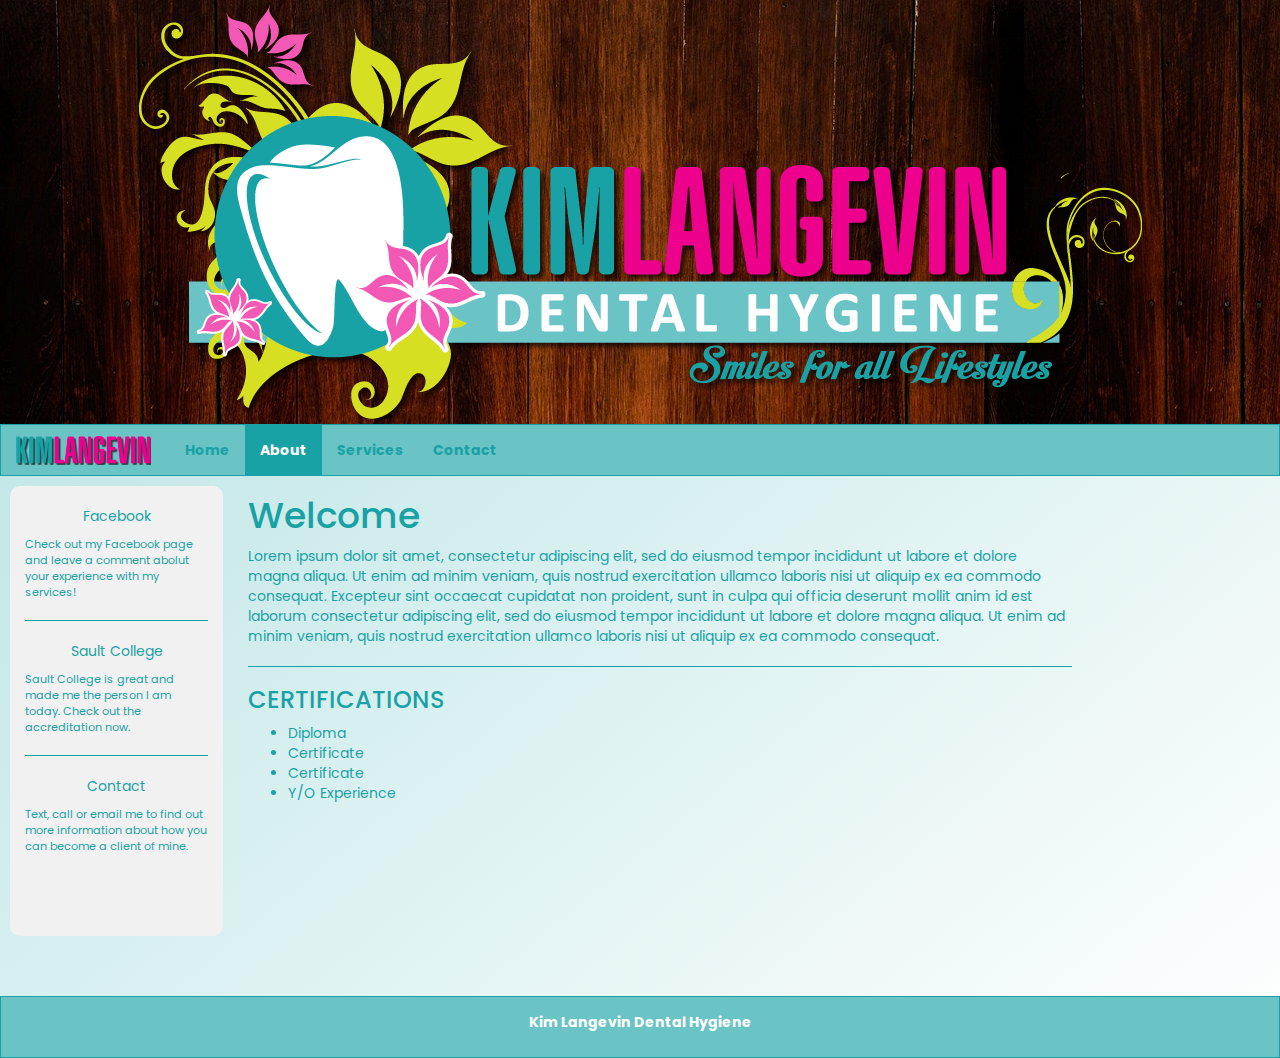
<file: about.html>
<!DOCTYPE html>
<html lang="en">
<head>
  <title>Bootstrap Example</title>
  <meta charset="utf-8">
  <meta name="viewport" content="width=device-width, initial-scale=1">
  <link rel="stylesheet" href="stylesheet.css">
    <link href="https://fonts.googleapis.com/css?family=Merriweather|Poppins" rel="stylesheet">
  <script src="https://ajax.googleapis.com/ajax/libs/jquery/3.1.1/jquery.min.js"></script>
  <script src="https://maxcdn.bootstrapcdn.com/bootstrap/3.3.7/js/bootstrap.min.js"></script>
  <style>
    /* Remove the navbar's default margin-bottom and rounded borders */ 
    .navbar {
      margin-bottom: 0;
      border-radius: 0;
    }
    
    /* Set height of the grid so .sidenav can be 100% (adjust as needed) */
    .row.content {height: 450px}
    
    /* Set gray background color and 100% height */
    .sidenav {
      padding-top: 20px;
      background-color: #f1f1f1;
      height: 100%;
    }
    
    /* Set black background color, white text and some padding */
    footer {
      background-color: #555;
      color: white;
      padding: 15px;
    }
    
    /* On small screens, set height to 'auto' for sidenav and grid */
    @media screen and (max-width: 767px) {
      .sidenav {
        height: auto;
        padding: 15px;
      }
      .row.content {height:auto;} 
    }
  </style>
</head>
<body>
<div class="jumbotron">
    <img src="unnamed.png" alt = "logo" class="bckg">
</div>
<nav class="navbar navbar-inverse">
  <div class="container-fluid">
    <div class="navbar-header">
      <button type="button" class="navbar-toggle" data-toggle="collapse" data-target="#myNavbar">
        <span class="icon-bar"></span>
        <span class="icon-bar"></span>
        <span class="icon-bar"></span>                        
      </button>
      <a class="navbar-brand"><img src="logoname.png" alt = "logo" class = "minilogo"></a>
    </div>
    <div class="collapse navbar-collapse" id="myNavbar">
      <ul class="nav navbar-nav">
        <li><a href="index.html">Home</a></li>
        <li class="active"><a href="about.html">About</a></li>
        <li><a href="services.html">Services</a></li>
        <li><a href="contact.html">Contact</a></li>
      </ul>
      <ul class="nav navbar-nav navbar-right">
      </ul>
    </div>
  </div>
</nav>
  
<div class="container-fluid text-center">    
  <div class="row content">
    <div class="col-sm-2 sidenav" style="margin: 10px; border-radius: 10px">
      <p><a href="#" class="aboutlink">Facebook</a></p>
        <p style="font-size:80%; text-align:left">Check out my Facebook page and leave a comment abolut your experience with my services!</p>
        <hr>
      <p><a href="#" class="aboutlink">Sault College</a></p>
        <p style="font-size:80%; text-align:left">Sault College is great and made me the person I am today. Check out the accreditation now.</p>
        <hr>
      <p><a href="contact.html" class="aboutlink">Contact</a></p>
        <p style="font-size:80%; text-align:left">Text, call or email me to find out more information about how you can become a client of mine.</p>
    </div>
    <div class="col-sm-8 text-left"> 
      <h1>Welcome</h1>
      <p>Lorem ipsum dolor sit amet, consectetur adipiscing elit, sed do eiusmod tempor incididunt ut labore et dolore magna aliqua. Ut enim ad minim veniam, quis nostrud exercitation ullamco laboris nisi ut aliquip ex ea commodo consequat. Excepteur sint occaecat cupidatat non proident, sunt in culpa qui officia deserunt mollit anim id est laborum consectetur adipiscing elit, sed do eiusmod tempor incididunt ut labore et dolore magna aliqua. Ut enim ad minim veniam, quis nostrud exercitation ullamco laboris nisi ut aliquip ex ea commodo consequat.</p>
      <hr>
      <h3>CERTIFICATIONS</h3>
      <ul>
          <li>Diploma</li>
          <li>Certificate</li>
          <li>Certificate</li>
          <li>Y/O Experience</li>
      </ul>
    </div>
  </div>
</div>
<footer class="container-fluid text-center" style="margin-top:50px; background-color: #6AC3C5; font-weight: bold; border: 1px solid #19A2A5; color: white">
  <p>Kim Langevin Dental Hygiene</p>
</footer>
</body>
</html>
</file>
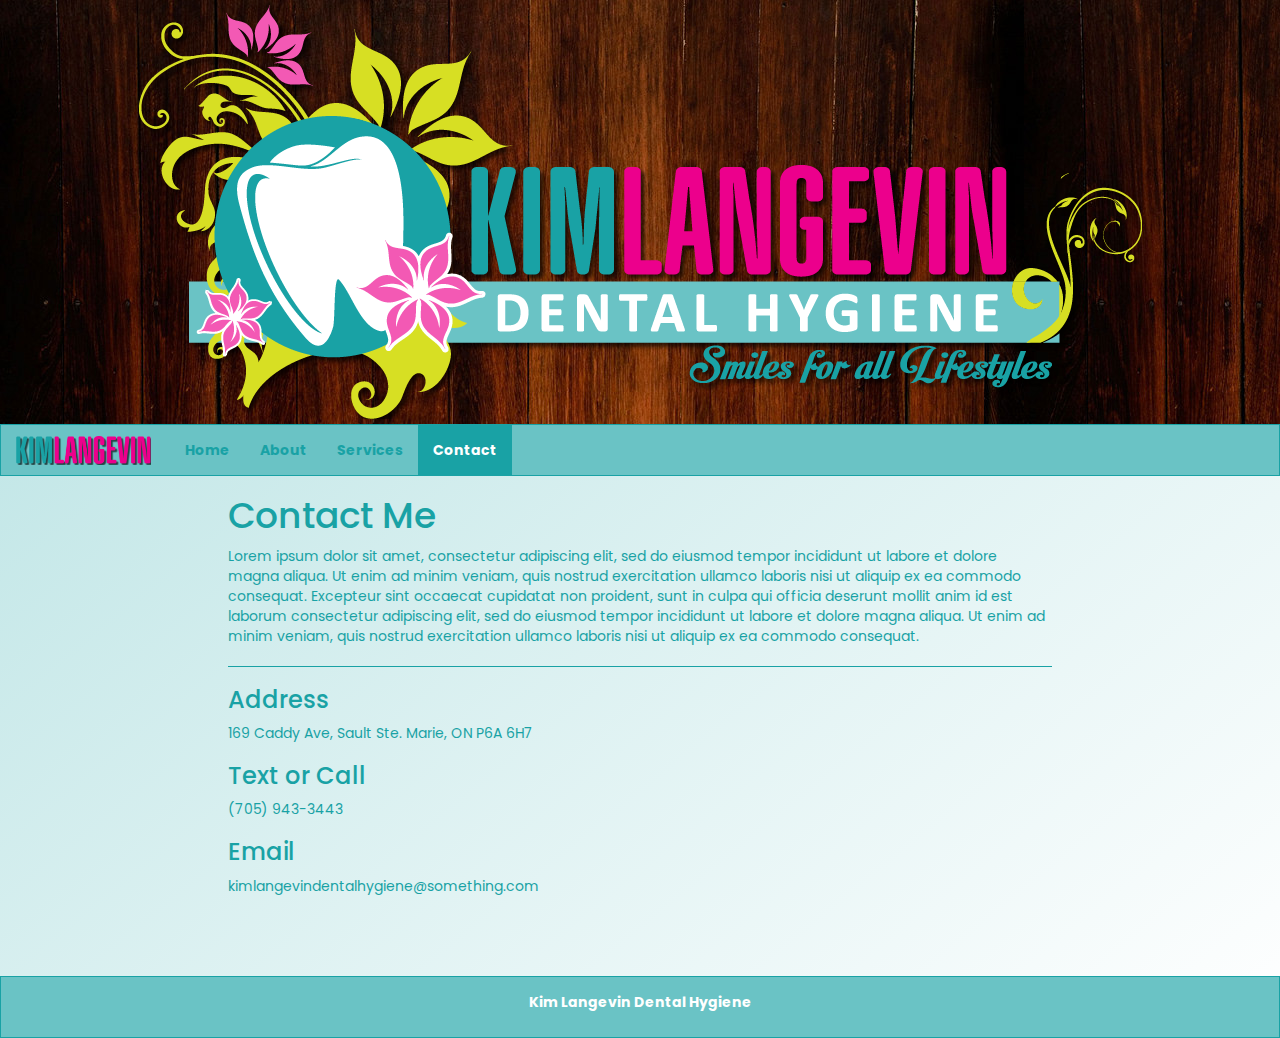
<file: contact.html>
<!DOCTYPE html>
<html lang="en">
<head>
  <title>Bootstrap Example</title>
  <meta charset="utf-8">
  <meta name="viewport" content="width=device-width, initial-scale=1">
  <link rel="stylesheet" href="stylesheet.css">
    <link href="https://fonts.googleapis.com/css?family=Merriweather|Poppins" rel="stylesheet">
  <script src="https://ajax.googleapis.com/ajax/libs/jquery/3.1.1/jquery.min.js"></script>
  <script src="https://maxcdn.bootstrapcdn.com/bootstrap/3.3.7/js/bootstrap.min.js"></script>
  <style>
    /* Remove the navbar's default margin-bottom and rounded borders */ 
    .navbar {
      margin-bottom: 0;
      border-radius: 0;
    }
    
    /* Set height of the grid so .sidenav can be 100% (adjust as needed) */
    .row.content {height: 450px}
    
    /* Set gray background color and 100% height */
    .sidenav {
      padding-top: 20px;
      background-color: #f1f1f1;
      height: 100%;
    }
    
    /* Set black background color, white text and some padding */
    footer {
      background-color: #555;
      color: white;
      padding: 15px;
    }
    
    /* On small screens, set height to 'auto' for sidenav and grid */
    @media screen and (max-width: 767px) {
      .sidenav {
        height: auto;
        padding: 15px;
      }
      .row.content {height:auto;} 
    }
  </style>
</head>
<body>
<div class="jumbotron">
    <img src="unnamed.png" alt = "logo" class="bckg">
</div>
<nav class="navbar navbar-inverse">
  <div class="container-fluid">
    <div class="navbar-header">
      <button type="button" class="navbar-toggle" data-toggle="collapse" data-target="#myNavbar">
        <span class="icon-bar"></span>
        <span class="icon-bar"></span>
        <span class="icon-bar"></span>                        
      </button>
      <a class="navbar-brand"><img src="logoname.png" alt = "logo" class = "minilogo"></a>
    </div>
    <div class="collapse navbar-collapse" id="myNavbar">
      <ul class="nav navbar-nav">
        <li><a href="index.html">Home</a></li>
        <li><a href="about.html">About</a></li>
        <li><a href="services.html">Services</a></li>
        <li class="active"><a href="#">Contact</a></li>
      </ul>
      <ul class="nav navbar-nav navbar-right">
      </ul>
    </div>
  </div>
</nav>
  
<div class="container-fluid text-center">    
  <div class="row content">
    <div class="col-sm-2 sidenav" style="background-color : transparent;">
    </div>
    <div class="col-sm-8 text-left"> 
      <h1>Contact Me</h1>
      <p>Lorem ipsum dolor sit amet, consectetur adipiscing elit, sed do eiusmod tempor incididunt ut labore et dolore magna aliqua. Ut enim ad minim veniam, quis nostrud exercitation ullamco laboris nisi ut aliquip ex ea commodo consequat. Excepteur sint occaecat cupidatat non proident, sunt in culpa qui officia deserunt mollit anim id est laborum consectetur adipiscing elit, sed do eiusmod tempor incididunt ut labore et dolore magna aliqua. Ut enim ad minim veniam, quis nostrud exercitation ullamco laboris nisi ut aliquip ex ea commodo consequat.</p>
      <hr>
      <h3>Address</h3>
      <p>169 Caddy Ave, Sault Ste. Marie, ON P6A 6H7</p>
      <h3>Text or Call</h3>
      <p>(705) 943-3443</p>
      <h3>Email</h3>
      <p>kimlangevindentalhygiene@something.com</p>
    </div>
  </div>
</div>

<footer class="container-fluid text-center" style="margin-top:50px; background-color: #6AC3C5; font-weight: bold; border: 1px solid #19A2A5; color: white">
  <p>Kim Langevin Dental Hygiene</p>
</footer>


</body>
</html>
</file>
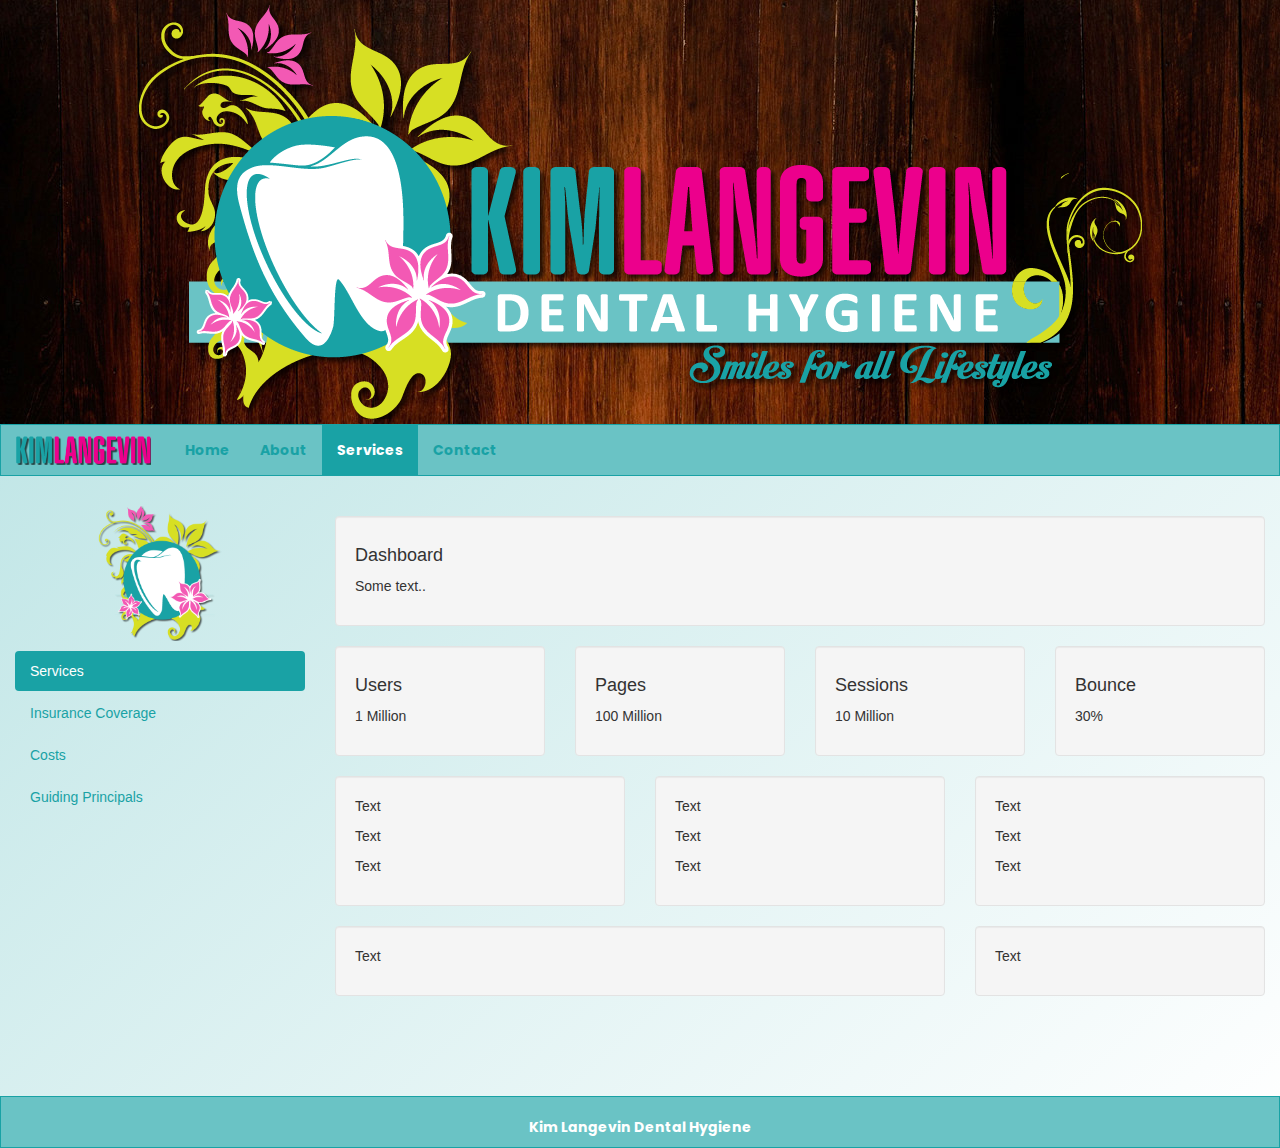
<file: services.html>
<!DOCTYPE html>
<html lang="en">
<head>
  <title>Bootstrap Example</title>
  <meta charset="utf-8">
  <meta name="viewport" content="width=device-width, initial-scale=1">
  <link rel="stylesheet" href="stylesheet.css">
    <link href="https://fonts.googleapis.com/css?family=Merriweather|Poppins" rel="stylesheet">
  <script src="https://ajax.googleapis.com/ajax/libs/jquery/3.1.1/jquery.min.js"></script>
  <script src="https://maxcdn.bootstrapcdn.com/bootstrap/3.3.7/js/bootstrap.min.js"></script>
  <style>
    /* Set height of the grid so .sidenav can be 100% (adjust as needed) */
    .row.content {height: 550px}
    
    /* Set gray background color and 100% height */
    .sidenav {
      background-color: #f1f1f1;
      height: 100%;
    }
        
    /* On small screens, set height to 'auto' for the grid */
    @media screen and (max-width: 767px) {
      .row.content {height: auto;} 
    }
  </style>
</head>
<body>
 <div class="jumbotron">
    <img src="unnamed.png" alt = "logo" class="bckg">
</div>   
<nav class="navbar navbar-inverse">
  <div class="container-fluid">
    <div class="navbar-header">
      <button type="button" class="navbar-toggle" data-toggle="collapse" data-target="#myNavbar">
        <span class="icon-bar"></span>
        <span class="icon-bar"></span>
        <span class="icon-bar"></span>                        
      </button>
      <a class="navbar-brand"><img src="logoname.png" alt = "logo" class = "minilogo"></a>
    </div>
    <div class="collapse navbar-collapse" id="myNavbar">
      <ul class="nav navbar-nav">
        <li><a href="index.html">Home</a></li>
        <li><a href="about.html">About</a></li>
        <li class="active"><a href="services.html">Services</a></li>
        <li><a href="contact.html">Contact</a></li>
      </ul>
      <ul class="nav navbar-nav navbar-right">
      </ul>
    </div>
  </div>
</nav>
  
<nav class="navbar navbar-inverse visible-xs">
  <div class="container-fluid">
    <div class="navbar-header">
      <button type="button" class="navbar-toggle" data-toggle="collapse" data-target="#myNavbar">
        <span class="icon-bar"></span>
        <span class="icon-bar"></span>
        <span class="icon-bar"></span>                        
      </button>
      <a class="navbar-brand" href="#"><footer class="container-fluid text-center" style="margin-top:50px; background-color: #6AC3C5; font-weight: bold; border: 1px solid #19A2A5; color: white">
  <p>Kim Langevin Dental Hygiene</p>
</footer></a>
    </div>
    <div class="collapse navbar-collapse" id="myNavbar">
      <ul class="nav navbar-nav">
        <li class="active"><a href="#">Dashboard</a></li>
        <li><a href="#">Age</a></li>
        <li><a href="#">Gender</a></li>
        <li><a href="#">Geo</a></li>
      </ul>
    </div>
  </div>
</nav>

<div class="container-fluid">
  <div class="row content">
    <div class="col-sm-3 sidenav hidden-xs" style="background-color: transparent">
      <img src="logoflower.png" class="sidelogo">
      <ul class="nav nav-pills nav-stacked">
        <li class="active"><a href="#section1">Services</a></li>
        <li><a href="#section2">Insurance Coverage</a></li>
        <li><a href="#section3">Costs</a></li>
        <li><a href="#section3">Guiding Principals</a></li>
      </ul><br>
    </div>
    <br>
    
    <div class="col-sm-9">
      <div class="well">
        <h4>Dashboard</h4>
        <p>Some text..</p>
      </div>
      <div class="row">
        <div class="col-sm-3">
          <div class="well">
            <h4>Users</h4>
            <p>1 Million</p> 
          </div>
        </div>
        <div class="col-sm-3">
          <div class="well">
            <h4>Pages</h4>
            <p>100 Million</p> 
          </div>
        </div>
        <div class="col-sm-3">
          <div class="well">
            <h4>Sessions</h4>
            <p>10 Million</p> 
          </div>
        </div>
        <div class="col-sm-3">
          <div class="well">
            <h4>Bounce</h4>
            <p>30%</p> 
          </div>
        </div>
      </div>
      <div class="row">
        <div class="col-sm-4">
          <div class="well">
            <p>Text</p> 
            <p>Text</p> 
            <p>Text</p> 
          </div>
        </div>
        <div class="col-sm-4">
          <div class="well">
            <p>Text</p> 
            <p>Text</p> 
            <p>Text</p> 
          </div>
        </div>
        <div class="col-sm-4">
          <div class="well">
            <p>Text</p> 
            <p>Text</p> 
            <p>Text</p> 
          </div>
        </div>
      </div>
      <div class="row">
        <div class="col-sm-8">
          <div class="well">
            <p>Text</p> 
          </div>
        </div>
        <div class="col-sm-4">
          <div class="well">
            <p>Text</p> 
          </div>
        </div>
      </div>
    </div>
  </div>
</div>

<footer class="container-fluid text-center" style="margin-top:50px; background-color: #6AC3C5; font-weight: bold; border: 1px solid #19A2A5; color: white; padding-top:20px;">
  <p>Kim Langevin Dental Hygiene</p>
</footer>
    
</body>
</html>
</file>
<file: stylesheet.css>
html {
    font-family: sans-serif;
    -webkit-text-size-adjust: 100%;
    -ms-text-size-adjust: 100%
}
body {
    margin: 0; 
    background: linear-gradient(to bottom right, rgba(106,195,197,0.3), white);
    background-color: rgba(106,195,197,0.3) !important;
}
article,
aside,
details,
figcaption,
figure,
footer,
header,
hgroup,
main,
menu,
nav,
section,
summary {
    display: block
}
audio,
canvas,
progress,
video {
    display: inline-block;
    vertical-align: baseline
}
audio:not([controls]) {
    display: none;
    height: 0
}
[hidden],
template {
    display: none
}
a {
    background-color: transparent
}
a:active,
a:hover {
    outline: 0
}
abbr[title] {
    border-bottom: 1px dotted
}
b,
strong {
    font-weight: 700
}
dfn {
    font-style: italic
}
h1 {
    margin: .67em 0;
    font-size: 2em
}
mark {
    color: #000;
    background: #ff0
}
small {
    font-size: 80%
}
sub,
sup {
    position: relative;
    font-size: 75%;
    line-height: 0;
    vertical-align: baseline
}
sup {
    top: -.5em
}
sub {
    bottom: -.25em
}
img {
    border: 0
}
svg:not(:root) {
    overflow: hidden
}
figure {
    margin: 1em 40px
}
hr {
    height: 0;
    -webkit-box-sizing: content-box;
    -moz-box-sizing: content-box;
    box-sizing: content-box
}
pre {
    overflow: auto
}
code,
kbd,
pre,
samp {
    font-family: monospace, monospace;
    font-size: 1em
}
button,
input,
optgroup,
select,
textarea {
    margin: 0;
    font: inherit;
    color: inherit
}
button {
    overflow: visible
}
button,
select {
    text-transform: none
}
button,
html input[type=button],
input[type=reset],
input[type=submit] {
    -webkit-appearance: button;
    cursor: pointer
}
button[disabled],
html input[disabled] {
    cursor: default
}
button::-moz-focus-inner,
input::-moz-focus-inner {
    padding: 0;
    border: 0
}
input {
    line-height: normal
}
input[type=checkbox],
input[type=radio] {
    -webkit-box-sizing: border-box;
    -moz-box-sizing: border-box;
    box-sizing: border-box;
    padding: 0
}
input[type=number]::-webkit-inner-spin-button,
input[type=number]::-webkit-outer-spin-button {
    height: auto
}
input[type=search] {
    -webkit-box-sizing: content-box;
    -moz-box-sizing: content-box;
    box-sizing: content-box;
    -webkit-appearance: textfield
}
input[type=search]::-webkit-search-cancel-button,
input[type=search]::-webkit-search-decoration {
    -webkit-appearance: none
}
fieldset {
    padding: .35em .625em .75em;
    margin: 0 2px;
    border: 1px solid silver
}
legend {
    padding: 0;
    border: 0
}
textarea {
    overflow: auto
}
optgroup {
    font-weight: 700
}
table {
    border-spacing: 0;
    border-collapse: collapse
}
td,
th {
    padding: 0
}
/*! Source: https://github.com/h5bp/html5-boilerplate/blob/master/src/css/main.css */

@media print {
    *,
    :after,
    :before {
        color: #000!important;
        text-shadow: none!important;
        background: 0 0!important;
        -webkit-box-shadow: none!important;
        box-shadow: none!important
    }
    a,
    a:visited {
        text-decoration: underline
    }
    a[href]:after {
        content: " (" attr(href) ")"
    }
    abbr[title]:after {
        content: " (" attr(title) ")"
    }
    a[href^="javascript:"]:after,
    a[href^="#"]:after {
        content: ""
    }
    blockquote,
    pre {
        border: 1px solid #999;
        page-break-inside: avoid
    }
    thead {
        display: table-header-group
    }
    img,
    tr {
        page-break-inside: avoid
    }
    img {
        max-width: 100%!important
    }
    h2,
    h3,
    p {
        orphans: 3;
        widows: 3
    }
    h2,
    h3 {
        page-break-after: avoid
    }
    .navbar {
        display: none
    }
    .btn>.caret,
    .dropup>.btn>.caret {
        border-top-color: #000!important
    }
    .label {
        border: 1px solid #000
    }
    .table {
        border-collapse: collapse!important
    }
    .table td,
    .table th {
        background-color: #fff!important
    }
    .table-bordered td,
    .table-bordered th {
        border: 1px solid #ddd!important
    }
}
@font-face {
    font-family: 'Glyphicons Halflings';
    src: url(../fonts/glyphicons-halflings-regular.eot);
    src: url(../fonts/glyphicons-halflings-regular.eot?#iefix) format('embedded-opentype'), url(../fonts/glyphicons-halflings-regular.woff2) format('woff2'), url(../fonts/glyphicons-halflings-regular.woff) format('woff'), url(../fonts/glyphicons-halflings-regular.ttf) format('truetype'), url(../fonts/glyphicons-halflings-regular.svg#glyphicons_halflingsregular) format('svg')
}
.glyphicon {
    position: relative;
    top: 1px;
    display: inline-block;
    font-family: 'Glyphicons Halflings';
    font-style: normal;
    font-weight: 400;
    line-height: 1;
    -webkit-font-smoothing: antialiased;
    -moz-osx-font-smoothing: grayscale
}
.glyphicon-asterisk:before {
    content: "\002a"
}
.glyphicon-plus:before {
    content: "\002b"
}
.glyphicon-eur:before,
.glyphicon-euro:before {
    content: "\20ac"
}
.glyphicon-minus:before {
    content: "\2212"
}
.glyphicon-cloud:before {
    content: "\2601"
}
.glyphicon-envelope:before {
    content: "\2709"
}
.glyphicon-pencil:before {
    content: "\270f"
}
.glyphicon-glass:before {
    content: "\e001"
}
.glyphicon-music:before {
    content: "\e002"
}
.glyphicon-search:before {
    content: "\e003"
}
.glyphicon-heart:before {
    content: "\e005"
}
.glyphicon-star:before {
    content: "\e006"
}
.glyphicon-star-empty:before {
    content: "\e007"
}
.glyphicon-user:before {
    content: "\e008"
}
.glyphicon-film:before {
    content: "\e009"
}
.glyphicon-th-large:before {
    content: "\e010"
}
.glyphicon-th:before {
    content: "\e011"
}
.glyphicon-th-list:before {
    content: "\e012"
}
.glyphicon-ok:before {
    content: "\e013"
}
.glyphicon-remove:before {
    content: "\e014"
}
.glyphicon-zoom-in:before {
    content: "\e015"
}
.glyphicon-zoom-out:before {
    content: "\e016"
}
.glyphicon-off:before {
    content: "\e017"
}
.glyphicon-signal:before {
    content: "\e018"
}
.glyphicon-cog:before {
    content: "\e019"
}
.glyphicon-trash:before {
    content: "\e020"
}
.glyphicon-home:before {
    content: "\e021"
}
.glyphicon-file:before {
    content: "\e022"
}
.glyphicon-time:before {
    content: "\e023"
}
.glyphicon-road:before {
    content: "\e024"
}
.glyphicon-download-alt:before {
    content: "\e025"
}
.glyphicon-download:before {
    content: "\e026"
}
.glyphicon-upload:before {
    content: "\e027"
}
.glyphicon-inbox:before {
    content: "\e028"
}
.glyphicon-play-circle:before {
    content: "\e029"
}
.glyphicon-repeat:before {
    content: "\e030"
}
.glyphicon-refresh:before {
    content: "\e031"
}
.glyphicon-list-alt:before {
    content: "\e032"
}
.glyphicon-lock:before {
    content: "\e033"
}
.glyphicon-flag:before {
    content: "\e034"
}
.glyphicon-headphones:before {
    content: "\e035"
}
.glyphicon-volume-off:before {
    content: "\e036"
}
.glyphicon-volume-down:before {
    content: "\e037"
}
.glyphicon-volume-up:before {
    content: "\e038"
}
.glyphicon-qrcode:before {
    content: "\e039"
}
.glyphicon-barcode:before {
    content: "\e040"
}
.glyphicon-tag:before {
    content: "\e041"
}
.glyphicon-tags:before {
    content: "\e042"
}
.glyphicon-book:before {
    content: "\e043"
}
.glyphicon-bookmark:before {
    content: "\e044"
}
.glyphicon-print:before {
    content: "\e045"
}
.glyphicon-camera:before {
    content: "\e046"
}
.glyphicon-font:before {
    content: "\e047"
}
.glyphicon-bold:before {
    content: "\e048"
}
.glyphicon-italic:before {
    content: "\e049"
}
.glyphicon-text-height:before {
    content: "\e050"
}
.glyphicon-text-width:before {
    content: "\e051"
}
.glyphicon-align-left:before {
    content: "\e052"
}
.glyphicon-align-center:before {
    content: "\e053"
}
.glyphicon-align-right:before {
    content: "\e054"
}
.glyphicon-align-justify:before {
    content: "\e055"
}
.glyphicon-list:before {
    content: "\e056"
}
.glyphicon-indent-left:before {
    content: "\e057"
}
.glyphicon-indent-right:before {
    content: "\e058"
}
.glyphicon-facetime-video:before {
    content: "\e059"
}
.glyphicon-picture:before {
    content: "\e060"
}
.glyphicon-map-marker:before {
    content: "\e062"
}
.glyphicon-adjust:before {
    content: "\e063"
}
.glyphicon-tint:before {
    content: "\e064"
}
.glyphicon-edit:before {
    content: "\e065"
}
.glyphicon-share:before {
    content: "\e066"
}
.glyphicon-check:before {
    content: "\e067"
}
.glyphicon-move:before {
    content: "\e068"
}
.glyphicon-step-backward:before {
    content: "\e069"
}
.glyphicon-fast-backward:before {
    content: "\e070"
}
.glyphicon-backward:before {
    content: "\e071"
}
.glyphicon-play:before {
    content: "\e072"
}
.glyphicon-pause:before {
    content: "\e073"
}
.glyphicon-stop:before {
    content: "\e074"
}
.glyphicon-forward:before {
    content: "\e075"
}
.glyphicon-fast-forward:before {
    content: "\e076"
}
.glyphicon-step-forward:before {
    content: "\e077"
}
.glyphicon-eject:before {
    content: "\e078"
}
.chevron::before {
	border-style: solid;
	border-width: 0.25em 0.25em 0 0;
	content: '';
	display: inline-block;
	height: .45em;
	left: 0.15em;
	position: relative;
	top: 35%;
	transform: rotate(-45deg);
	vertical-align: top;
	width: 0.45em;
    margin-top: 50%;
}

.chevron.right:before {
	left: 0;
	transform: rotate(45deg);
}

.chevron.bottom:before {
	top: 0;
	transform: rotate(135deg);
}

.chevron.left:before {
	left: 0.25em;
	transform: rotate(-135deg);
}
.glyphicon-chevron-left:before {
    content: "\e079"
}
.glyphicon-chevron-right:before {
    content: "\e080"
}
.glyphicon-plus-sign:before {
    content: "\e081"
}
.glyphicon-minus-sign:before {
    content: "\e082"
}
.glyphicon-remove-sign:before {
    content: "\e083"
}
.glyphicon-ok-sign:before {
    content: "\e084"
}
.glyphicon-question-sign:before {
    content: "\e085"
}
.glyphicon-info-sign:before {
    content: "\e086"
}
.glyphicon-screenshot:before {
    content: "\e087"
}
.glyphicon-remove-circle:before {
    content: "\e088"
}
.glyphicon-ok-circle:before {
    content: "\e089"
}
.glyphicon-ban-circle:before {
    content: "\e090"
}
.glyphicon-arrow-left:before {
    content: "\e091"
}
.glyphicon-arrow-right:before {
    content: "\e092"
}
.glyphicon-arrow-up:before {
    content: "\e093"
}
.glyphicon-arrow-down:before {
    content: "\e094"
}
.glyphicon-share-alt:before {
    content: "\e095"
}
.glyphicon-resize-full:before {
    content: "\e096"
}
.glyphicon-resize-small:before {
    content: "\e097"
}
.glyphicon-exclamation-sign:before {
    content: "\e101"
}
.glyphicon-gift:before {
    content: "\e102"
}
.glyphicon-leaf:before {
    content: "\e103"
}
.glyphicon-fire:before {
    content: "\e104"
}
.glyphicon-eye-open:before {
    content: "\e105"
}
.glyphicon-eye-close:before {
    content: "\e106"
}
.glyphicon-warning-sign:before {
    content: "\e107"
}
.glyphicon-plane:before {
    content: "\e108"
}
.glyphicon-calendar:before {
    content: "\e109"
}
.glyphicon-random:before {
    content: "\e110"
}
.glyphicon-comment:before {
    content: "\e111"
}
.glyphicon-magnet:before {
    content: "\e112"
}
.glyphicon-chevron-up:before {
    content: "\e113"
}
.glyphicon-chevron-down:before {
    content: "\e114"
}
.glyphicon-retweet:before {
    content: "\e115"
}
.glyphicon-shopping-cart:before {
    content: "\e116"
}
.glyphicon-folder-close:before {
    content: "\e117"
}
.glyphicon-folder-open:before {
    content: "\e118"
}
.glyphicon-resize-vertical:before {
    content: "\e119"
}
.glyphicon-resize-horizontal:before {
    content: "\e120"
}
.glyphicon-hdd:before {
    content: "\e121"
}
.glyphicon-bullhorn:before {
    content: "\e122"
}
.glyphicon-bell:before {
    content: "\e123"
}
.glyphicon-certificate:before {
    content: "\e124"
}
.glyphicon-thumbs-up:before {
    content: "\e125"
}
.glyphicon-thumbs-down:before {
    content: "\e126"
}
.glyphicon-hand-right:before {
    content: "\e127"
}
.glyphicon-hand-left:before {
    content: "\e128"
}
.glyphicon-hand-up:before {
    content: "\e129"
}
.glyphicon-hand-down:before {
    content: "\e130"
}
.glyphicon-circle-arrow-right:before {
    content: "\e131"
}
.glyphicon-circle-arrow-left:before {
    content: "\e132"
}
.glyphicon-circle-arrow-up:before {
    content: "\e133"
}
.glyphicon-circle-arrow-down:before {
    content: "\e134"
}
.glyphicon-globe:before {
    content: "\e135"
}
.glyphicon-wrench:before {
    content: "\e136"
}
.glyphicon-tasks:before {
    content: "\e137"
}
.glyphicon-filter:before {
    content: "\e138"
}
.glyphicon-briefcase:before {
    content: "\e139"
}
.glyphicon-fullscreen:before {
    content: "\e140"
}
.glyphicon-dashboard:before {
    content: "\e141"
}
.glyphicon-paperclip:before {
    content: "\e142"
}
.glyphicon-heart-empty:before {
    content: "\e143"
}
.glyphicon-link:before {
    content: "\e144"
}
.glyphicon-phone:before {
    content: "\e145"
}
.glyphicon-pushpin:before {
    content: "\e146"
}
.glyphicon-usd:before {
    content: "\e148"
}
.glyphicon-gbp:before {
    content: "\e149"
}
.glyphicon-sort:before {
    content: "\e150"
}
.glyphicon-sort-by-alphabet:before {
    content: "\e151"
}
.glyphicon-sort-by-alphabet-alt:before {
    content: "\e152"
}
.glyphicon-sort-by-order:before {
    content: "\e153"
}
.glyphicon-sort-by-order-alt:before {
    content: "\e154"
}
.glyphicon-sort-by-attributes:before {
    content: "\e155"
}
.glyphicon-sort-by-attributes-alt:before {
    content: "\e156"
}
.glyphicon-unchecked:before {
    content: "\e157"
}
.glyphicon-expand:before {
    content: "\e158"
}
.glyphicon-collapse-down:before {
    content: "\e159"
}
.glyphicon-collapse-up:before {
    content: "\e160"
}
.glyphicon-log-in:before {
    content: "\e161"
}
.glyphicon-flash:before {
    content: "\e162"
}
.glyphicon-log-out:before {
    content: "\e163"
}
.glyphicon-new-window:before {
    content: "\e164"
}
.glyphicon-record:before {
    content: "\e165"
}
.glyphicon-save:before {
    content: "\e166"
}
.glyphicon-open:before {
    content: "\e167"
}
.glyphicon-saved:before {
    content: "\e168"
}
.glyphicon-import:before {
    content: "\e169"
}
.glyphicon-export:before {
    content: "\e170"
}
.glyphicon-send:before {
    content: "\e171"
}
.glyphicon-floppy-disk:before {
    content: "\e172"
}
.glyphicon-floppy-saved:before {
    content: "\e173"
}
.glyphicon-floppy-remove:before {
    content: "\e174"
}
.glyphicon-floppy-save:before {
    content: "\e175"
}
.glyphicon-floppy-open:before {
    content: "\e176"
}
.glyphicon-credit-card:before {
    content: "\e177"
}
.glyphicon-transfer:before {
    content: "\e178"
}
.glyphicon-cutlery:before {
    content: "\e179"
}
.glyphicon-header:before {
    content: "\e180"
}
.glyphicon-compressed:before {
    content: "\e181"
}
.glyphicon-earphone:before {
    content: "\e182"
}
.glyphicon-phone-alt:before {
    content: "\e183"
}
.glyphicon-tower:before {
    content: "\e184"
}
.glyphicon-stats:before {
    content: "\e185"
}
.glyphicon-sd-video:before {
    content: "\e186"
}
.glyphicon-hd-video:before {
    content: "\e187"
}
.glyphicon-subtitles:before {
    content: "\e188"
}
.glyphicon-sound-stereo:before {
    content: "\e189"
}
.glyphicon-sound-dolby:before {
    content: "\e190"
}
.glyphicon-sound-5-1:before {
    content: "\e191"
}
.glyphicon-sound-6-1:before {
    content: "\e192"
}
.glyphicon-sound-7-1:before {
    content: "\e193"
}
.glyphicon-copyright-mark:before {
    content: "\e194"
}
.glyphicon-registration-mark:before {
    content: "\e195"
}
.glyphicon-cloud-download:before {
    content: "\e197"
}
.glyphicon-cloud-upload:before {
    content: "\e198"
}
.glyphicon-tree-conifer:before {
    content: "\e199"
}
.glyphicon-tree-deciduous:before {
    content: "\e200"
}
.glyphicon-cd:before {
    content: "\e201"
}
.glyphicon-save-file:before {
    content: "\e202"
}
.glyphicon-open-file:before {
    content: "\e203"
}
.glyphicon-level-up:before {
    content: "\e204"
}
.glyphicon-copy:before {
    content: "\e205"
}
.glyphicon-paste:before {
    content: "\e206"
}
.glyphicon-alert:before {
    content: "\e209"
}
.glyphicon-equalizer:before {
    content: "\e210"
}
.glyphicon-king:before {
    content: "\e211"
}
.glyphicon-queen:before {
    content: "\e212"
}
.glyphicon-pawn:before {
    content: "\e213"
}
.glyphicon-bishop:before {
    content: "\e214"
}
.glyphicon-knight:before {
    content: "\e215"
}
.glyphicon-baby-formula:before {
    content: "\e216"
}
.glyphicon-tent:before {
    content: "\26fa"
}
.glyphicon-blackboard:before {
    content: "\e218"
}
.glyphicon-bed:before {
    content: "\e219"
}
.glyphicon-apple:before {
    content: "\f8ff"
}
.glyphicon-erase:before {
    content: "\e221"
}
.glyphicon-hourglass:before {
    content: "\231b"
}
.glyphicon-lamp:before {
    content: "\e223"
}
.glyphicon-duplicate:before {
    content: "\e224"
}
.glyphicon-piggy-bank:before {
    content: "\e225"
}
.glyphicon-scissors:before {
    content: "\e226"
}
.glyphicon-bitcoin:before {
    content: "\e227"
}
.glyphicon-btc:before {
    content: "\e227"
}
.glyphicon-xbt:before {
    content: "\e227"
}
.glyphicon-yen:before {
    content: "\00a5"
}
.glyphicon-jpy:before {
    content: "\00a5"
}
.glyphicon-ruble:before {
    content: "\20bd"
}
.glyphicon-rub:before {
    content: "\20bd"
}
.glyphicon-scale:before {
    content: "\e230"
}
.glyphicon-ice-lolly:before {
    content: "\e231"
}
.glyphicon-ice-lolly-tasted:before {
    content: "\e232"
}
.glyphicon-education:before {
    content: "\e233"
}
.glyphicon-option-horizontal:before {
    content: "\e234"
}
.glyphicon-option-vertical:before {
    content: "\e235"
}
.glyphicon-menu-hamburger:before {
    content: "\e236"
}
.glyphicon-modal-window:before {
    content: "\e237"
}
.glyphicon-oil:before {
    content: "\e238"
}
.glyphicon-grain:before {
    content: "\e239"
}
.glyphicon-sunglasses:before {
    content: "\e240"
}
.glyphicon-text-size:before {
    content: "\e241"
}
.glyphicon-text-color:before {
    content: "\e242"
}
.glyphicon-text-background:before {
    content: "\e243"
}
.glyphicon-object-align-top:before {
    content: "\e244"
}
.glyphicon-object-align-bottom:before {
    content: "\e245"
}
.glyphicon-object-align-horizontal:before {
    content: "\e246"
}
.glyphicon-object-align-left:before {
    content: "\e247"
}
.glyphicon-object-align-vertical:before {
    content: "\e248"
}
.glyphicon-object-align-right:before {
    content: "\e249"
}
.glyphicon-triangle-right:before {
    content: "\e250"
}
.glyphicon-triangle-left:before {
    content: "\e251"
}
.glyphicon-triangle-bottom:before {
    content: "\e252"
}
.glyphicon-triangle-top:before {
    content: "\e253"
}
.glyphicon-console:before {
    content: "\e254"
}
.glyphicon-superscript:before {
    content: "\e255"
}
.glyphicon-subscript:before {
    content: "\e256"
}
.glyphicon-menu-left:before {
    content: "\e257"
}
.glyphicon-menu-right:before {
    content: "\e258"
}
.glyphicon-menu-down:before {
    content: "\e259"
}
.glyphicon-menu-up:before {
    content: "\e260"
}
* {
    -webkit-box-sizing: border-box;
    -moz-box-sizing: border-box;
    box-sizing: border-box
}
:after,
:before {
    -webkit-box-sizing: border-box;
    -moz-box-sizing: border-box;
    box-sizing: border-box
}
html {
    font-size: 10px;
    -webkit-tap-highlight-color: rgba(0, 0, 0, 0)
}
body {
    font-family: "Helvetica Neue", Helvetica, Arial, sans-serif;
    font-size: 14px;
    line-height: 1.42857143;
    color: #333;
    background-color: #fff
}
button,
input,
select,
textarea {
    font-family: inherit;
    font-size: inherit;
    line-height: inherit
}
a {
    color: #19A2A5;
    text-decoration: none
}
a:focus,
a:hover {
    color: white;
    text-decoration: underline
}
a:focus {
    outline: 5px auto -webkit-focus-ring-color;
    outline-offset: -2px
}
figure {
    margin: 0
}
img {
    vertical-align: middle
}
.carousel-inner>.item>a>img,
.carousel-inner>.item>img,
.img-responsive,
.thumbnail a>img,
.thumbnail>img {
    display: block;
    max-width: 100%;
    height: auto
}
.img-rounded {
    border-radius: 6px
}
.img-thumbnail {
    display: inline-block;
    max-width: 100%;
    height: auto;
    padding: 4px;
    line-height: 1.42857143;
    background-color: #fff;
    border: 1px solid #ddd;
    border-radius: 4px;
    -webkit-transition: all .2s ease-in-out;
    -o-transition: all .2s ease-in-out;
    transition: all .2s ease-in-out
}
.img-circle {
    border-radius: 50%
}
hr {
    margin-top: 20px;
    margin-bottom: 20px;
    border: 0;
    border-top: 1px solid #19A2A5
}
.sr-only {
    position: absolute;
    width: 1px;
    height: 1px;
    padding: 0;
    margin: -1px;
    overflow: hidden;
    clip: rect(0, 0, 0, 0);
    border: 0
}
.sr-only-focusable:active,
.sr-only-focusable:focus {
    position: static;
    width: auto;
    height: auto;
    margin: 0;
    overflow: visible;
    clip: auto
}
[role=button] {
    cursor: pointer
}
.h1,
.h2,
.h3,
.h4,
.h5,
.h6,
h1,
h2,
h3,
h4,
h5,
h6 {
    font-family: inherit;
    font-weight: 500;
    line-height: 1.1;
    color: inherit
}
.h1 .small,
.h1 small,
.h2 .small,
.h2 small,
.h3 .small,
.h3 small,
.h4 .small,
.h4 small,
.h5 .small,
.h5 small,
.h6 .small,
.h6 small,
h1 .small,
h1 small,
h2 .small,
h2 small,
h3 .small,
h3 small,
h4 .small,
h4 small,
h5 .small,
h5 small,
h6 .small,
h6 small {
    font-weight: 400;
    line-height: 1;
    color: #777
}
.h1,
.h2,
.h3,
h1,
h2,
h3 {
    margin-top: 20px;
    margin-bottom: 10px
}
.h1 .small,
.h1 small,
.h2 .small,
.h2 small,
.h3 .small,
.h3 small,
h1 .small,
h1 small,
h2 .small,
h2 small,
h3 .small,
h3 small {
    font-size: 65%
}
.h4,
.h5,
.h6,
h4,
h5,
h6 {
    margin-top: 10px;
    margin-bottom: 10px
}
.h4 .small,
.h4 small,
.h5 .small,
.h5 small,
.h6 .small,
.h6 small,
h4 .small,
h4 small,
h5 .small,
h5 small,
h6 .small,
h6 small {
    font-size: 75%
}
.h1,
h1 {
    font-size: 36px
}
.h2,
h2 {
    font-size: 30px
}
.h3,
h3 {
    font-size: 24px
}
.h4,
h4 {
    font-size: 18px
}
.h5,
h5 {
    font-size: 14px
}
.h6,
h6 {
    font-size: 12px
}
p {
    margin: 0 0 10px
}
.lead {
    margin-bottom: 20px;
    font-size: 16px;
    font-weight: 300;
    line-height: 1.4
}
@media (min-width: 768px) {
    .lead {
        font-size: 21px
    }
}
.small,
small {
    font-size: 85%
}
.mark,
mark {
    padding: .2em;
    background-color: #fcf8e3
}
.text-left {
    text-align: left
}
.text-right {
    text-align: right
}
.text-center {
    text-align: center;
    font-family: 'Poppins', sans-serif !important;
    color: #19A2A5;
}
.text-justify {
    text-align: justify
}
.text-nowrap {
    white-space: nowrap
}
.text-lowercase {
    text-transform: lowercase
}
.text-uppercase {
    text-transform: uppercase
}
.text-capitalize {
    text-transform: capitalize
}
.text-muted {
    color: #777
}
.text-primary {
    color: #19A2A5
}
a.text-primary:focus,
a.text-primary:hover {
    color: #286090
}
.text-success {
    color: #3c763d
}
a.text-success:focus,
a.text-success:hover {
    color: #2b542c
}
.text-info {
    color: #31708f
}
a.text-info:focus,
a.text-info:hover {
    color: #245269
}
.text-warning {
    color: #8a6d3b
}
a.text-warning:focus,
a.text-warning:hover {
    color: #66512c
}
.text-danger {
    color: #a94442
}
a.text-danger:focus,
a.text-danger:hover {
    color: #843534
}
.bg-primary {
    color: #fff;
    background-color: #19A2A5
}
a.bg-primary:focus,
a.bg-primary:hover {
    background-color: #286090
}
.bg-success {
    background-color: #dff0d8
}
a.bg-success:focus,
a.bg-success:hover {
    background-color: #c1e2b3
}
.bg-info {
    background-color: #d9edf7
}
a.bg-info:focus,
a.bg-info:hover {
    background-color: #afd9ee
}
.bg-warning {
    background-color: #fcf8e3
}
a.bg-warning:focus,
a.bg-warning:hover {
    background-color: #f7ecb5
}
.bg-danger {
    background-color: #f2dede
}
a.bg-danger:focus,
a.bg-danger:hover {
    background-color: #e4b9b9
}
.page-header {
    padding-bottom: 9px;
    margin: 40px 0 20px;
    border-bottom: 1px solid #eee
}
ol,
ul {
    margin-top: 0;
    margin-bottom: 10px
}
ol ol,
ol ul,
ul ol,
ul ul {
    margin-bottom: 0
}
.list-unstyled {
    padding-left: 0;
    list-style: none
}
.list-inline {
    padding-left: 0;
    margin-left: -5px;
    list-style: none
}
.list-inline>li {
    display: inline-block;
    padding-right: 5px;
    padding-left: 5px
}
dl {
    margin-top: 0;
    margin-bottom: 20px
}
dd,
dt {
    line-height: 1.42857143
}
dt {
    font-weight: 700
}
dd {
    margin-left: 0
}
@media (min-width: 768px) {
    .dl-horizontal dt {
        float: left;
        width: 160px;
        overflow: hidden;
        clear: left;
        text-align: right;
        text-overflow: ellipsis;
        white-space: nowrap
    }
    .dl-horizontal dd {
        margin-left: 180px
    }
}
abbr[data-original-title],
abbr[title] {
    cursor: help;
    border-bottom: 1px dotted #777
}
.initialism {
    font-size: 90%;
    text-transform: uppercase
}
blockquote {
    padding: 10px 20px;
    margin: 0 0 20px;
    font-size: 17.5px;
    border-left: 5px solid #eee
}
blockquote ol:last-child,
blockquote p:last-child,
blockquote ul:last-child {
    margin-bottom: 0
}
blockquote .small,
blockquote footer,
blockquote small {
    display: block;
    font-size: 80%;
    line-height: 1.42857143;
    color: #777
}
blockquote .small:before,
blockquote footer:before,
blockquote small:before {
    content: '\2014 \00A0'
}
.blockquote-reverse,
blockquote.pull-right {
    padding-right: 15px;
    padding-left: 0;
    text-align: right;
    border-right: 5px solid #eee;
    border-left: 0
}
.blockquote-reverse .small:before,
.blockquote-reverse footer:before,
.blockquote-reverse small:before,
blockquote.pull-right .small:before,
blockquote.pull-right footer:before,
blockquote.pull-right small:before {
    content: ''
}
.blockquote-reverse .small:after,
.blockquote-reverse footer:after,
.blockquote-reverse small:after,
blockquote.pull-right .small:after,
blockquote.pull-right footer:after,
blockquote.pull-right small:after {
    content: '\00A0 \2014'
}
address {
    margin-bottom: 20px;
    font-style: normal;
    line-height: 1.42857143
}
code,
kbd,
pre,
samp {
    font-family: Menlo, Monaco, Consolas, "Courier New", monospace
}
code {
    padding: 2px 4px;
    font-size: 90%;
    color: #c7254e;
    background-color: #f9f2f4;
    border-radius: 4px
}
kbd {
    padding: 2px 4px;
    font-size: 90%;
    color: #fff;
    background-color: #333;
    border-radius: 3px;
    -webkit-box-shadow: inset 0 -1px 0 rgba(0, 0, 0, .25);
    box-shadow: inset 0 -1px 0 rgba(0, 0, 0, .25)
}
kbd kbd {
    padding: 0;
    font-size: 100%;
    font-weight: 700;
    -webkit-box-shadow: none;
    box-shadow: none
}
pre {
    display: block;
    padding: 9.5px;
    margin: 0 0 10px;
    font-size: 13px;
    line-height: 1.42857143;
    color: #333;
    word-break: break-all;
    word-wrap: break-word;
    background-color: #f5f5f5;
    border: 1px solid #ccc;
    border-radius: 4px
}
pre code {
    padding: 0;
    font-size: inherit;
    color: inherit;
    white-space: pre-wrap;
    background-color: transparent;
    border-radius: 0
}
.pre-scrollable {
    max-height: 340px;
    overflow-y: scroll
}
.container {
    padding-right: 15px;
    padding-left: 15px;
    margin-right: auto;
    margin-left: auto
}
@media (min-width: 768px) {
    .container {
        width: 750px
    }
}
@media (min-width: 992px) {
    .container {
        width: 970px
    }
}
@media (min-width: 1200px) {
    .container {
        width: 1170px
    }
}
.container-fluid {
    padding-right: 15px;
    padding-left: 15px;
    margin-right: auto;
    margin-left: auto
}
.row {
    margin-right: -15px;
    margin-left: -15px
}
.col-lg-1,
.col-lg-10,
.col-lg-11,
.col-lg-12,
.col-lg-2,
.col-lg-3,
.col-lg-4,
.col-lg-5,
.col-lg-6,
.col-lg-7,
.col-lg-8,
.col-lg-9,
.col-md-1,
.col-md-10,
.col-md-11,
.col-md-12,
.col-md-2,
.col-md-3,
.col-md-4,
.col-md-5,
.col-md-6,
.col-md-7,
.col-md-8,
.col-md-9,
.col-sm-1,
.col-sm-10,
.col-sm-11,
.col-sm-12,
.col-sm-2,
.col-sm-3,
.col-sm-4,
.col-sm-5,
.col-sm-6,
.col-sm-7,
.col-sm-8,
.col-sm-9,
.col-xs-1,
.col-xs-10,
.col-xs-11,
.col-xs-12,
.col-xs-2,
.col-xs-3,
.col-xs-4,
.col-xs-5,
.col-xs-6,
.col-xs-7,
.col-xs-8,
.col-xs-9 {
    position: relative;
    min-height: 1px;
    padding-right: 15px;
    padding-left: 15px
}
.col-xs-1,
.col-xs-10,
.col-xs-11,
.col-xs-12,
.col-xs-2,
.col-xs-3,
.col-xs-4,
.col-xs-5,
.col-xs-6,
.col-xs-7,
.col-xs-8,
.col-xs-9 {
    float: left
}
.col-xs-12 {
    width: 100%
}
.col-xs-11 {
    width: 91.66666667%
}
.col-xs-10 {
    width: 83.33333333%
}
.col-xs-9 {
    width: 75%
}
.col-xs-8 {
    width: 66.66666667%
}
.col-xs-7 {
    width: 58.33333333%
}
.col-xs-6 {
    width: 50%
}
.col-xs-5 {
    width: 41.66666667%
}
.col-xs-4 {
    width: 33.33333333%
}
.col-xs-3 {
    width: 25%
}
.col-xs-2 {
    width: 16.66666667%
}
.col-xs-1 {
    width: 8.33333333%
}
.col-xs-pull-12 {
    right: 100%
}
.col-xs-pull-11 {
    right: 91.66666667%
}
.col-xs-pull-10 {
    right: 83.33333333%
}
.col-xs-pull-9 {
    right: 75%
}
.col-xs-pull-8 {
    right: 66.66666667%
}
.col-xs-pull-7 {
    right: 58.33333333%
}
.col-xs-pull-6 {
    right: 50%
}
.col-xs-pull-5 {
    right: 41.66666667%
}
.col-xs-pull-4 {
    right: 33.33333333%
}
.col-xs-pull-3 {
    right: 25%
}
.col-xs-pull-2 {
    right: 16.66666667%
}
.col-xs-pull-1 {
    right: 8.33333333%
}
.col-xs-pull-0 {
    right: auto
}
.col-xs-push-12 {
    left: 100%
}
.col-xs-push-11 {
    left: 91.66666667%
}
.col-xs-push-10 {
    left: 83.33333333%
}
.col-xs-push-9 {
    left: 75%
}
.col-xs-push-8 {
    left: 66.66666667%
}
.col-xs-push-7 {
    left: 58.33333333%
}
.col-xs-push-6 {
    left: 50%
}
.col-xs-push-5 {
    left: 41.66666667%
}
.col-xs-push-4 {
    left: 33.33333333%
}
.col-xs-push-3 {
    left: 25%
}
.col-xs-push-2 {
    left: 16.66666667%
}
.col-xs-push-1 {
    left: 8.33333333%
}
.col-xs-push-0 {
    left: auto
}
.col-xs-offset-12 {
    margin-left: 100%
}
.col-xs-offset-11 {
    margin-left: 91.66666667%
}
.col-xs-offset-10 {
    margin-left: 83.33333333%
}
.col-xs-offset-9 {
    margin-left: 75%
}
.col-xs-offset-8 {
    margin-left: 66.66666667%
}
.col-xs-offset-7 {
    margin-left: 58.33333333%
}
.col-xs-offset-6 {
    margin-left: 50%
}
.col-xs-offset-5 {
    margin-left: 41.66666667%
}
.col-xs-offset-4 {
    margin-left: 33.33333333%
}
.col-xs-offset-3 {
    margin-left: 25%
}
.col-xs-offset-2 {
    margin-left: 16.66666667%
}
.col-xs-offset-1 {
    margin-left: 8.33333333%
}
.col-xs-offset-0 {
    margin-left: 0
}
@media (min-width: 768px) {
    .col-sm-1,
    .col-sm-10,
    .col-sm-11,
    .col-sm-12,
    .col-sm-2,
    .col-sm-3,
    .col-sm-4,
    .col-sm-5,
    .col-sm-6,
    .col-sm-7,
    .col-sm-8,
    .col-sm-9 {
        float: left
    }
    .col-sm-12 {
        width: 100%
    }
    .col-sm-11 {
        width: 91.66666667%
    }
    .col-sm-10 {
        width: 83.33333333%
    }
    .col-sm-9 {
        width: 75%
    }
    .col-sm-8 {
        width: 66.66666667%
    }
    .col-sm-7 {
        width: 58.33333333%
    }
    .col-sm-6 {
        width: 50%
    }
    .col-sm-5 {
        width: 41.66666667%
    }
    .col-sm-4 {
        width: 33.33333333%
    }
    .col-sm-3 {
        width: 25%
    }
    .col-sm-2 {
        width: 16.66666667%
    }
    .col-sm-1 {
        width: 8.33333333%
    }
    .col-sm-pull-12 {
        right: 100%
    }
    .col-sm-pull-11 {
        right: 91.66666667%
    }
    .col-sm-pull-10 {
        right: 83.33333333%
    }
    .col-sm-pull-9 {
        right: 75%
    }
    .col-sm-pull-8 {
        right: 66.66666667%
    }
    .col-sm-pull-7 {
        right: 58.33333333%
    }
    .col-sm-pull-6 {
        right: 50%
    }
    .col-sm-pull-5 {
        right: 41.66666667%
    }
    .col-sm-pull-4 {
        right: 33.33333333%
    }
    .col-sm-pull-3 {
        right: 25%
    }
    .col-sm-pull-2 {
        right: 16.66666667%
    }
    .col-sm-pull-1 {
        right: 8.33333333%
    }
    .col-sm-pull-0 {
        right: auto
    }
    .col-sm-push-12 {
        left: 100%
    }
    .col-sm-push-11 {
        left: 91.66666667%
    }
    .col-sm-push-10 {
        left: 83.33333333%
    }
    .col-sm-push-9 {
        left: 75%
    }
    .col-sm-push-8 {
        left: 66.66666667%
    }
    .col-sm-push-7 {
        left: 58.33333333%
    }
    .col-sm-push-6 {
        left: 50%
    }
    .col-sm-push-5 {
        left: 41.66666667%
    }
    .col-sm-push-4 {
        left: 33.33333333%
    }
    .col-sm-push-3 {
        left: 25%
    }
    .col-sm-push-2 {
        left: 16.66666667%
    }
    .col-sm-push-1 {
        left: 8.33333333%
    }
    .col-sm-push-0 {
        left: auto
    }
    .col-sm-offset-12 {
        margin-left: 100%
    }
    .col-sm-offset-11 {
        margin-left: 91.66666667%
    }
    .col-sm-offset-10 {
        margin-left: 83.33333333%
    }
    .col-sm-offset-9 {
        margin-left: 75%
    }
    .col-sm-offset-8 {
        margin-left: 66.66666667%
    }
    .col-sm-offset-7 {
        margin-left: 58.33333333%
    }
    .col-sm-offset-6 {
        margin-left: 50%
    }
    .col-sm-offset-5 {
        margin-left: 41.66666667%
    }
    .col-sm-offset-4 {
        margin-left: 33.33333333%
    }
    .col-sm-offset-3 {
        margin-left: 25%
    }
    .col-sm-offset-2 {
        margin-left: 16.66666667%
    }
    .col-sm-offset-1 {
        margin-left: 8.33333333%
    }
    .col-sm-offset-0 {
        margin-left: 0
    }
}
@media (min-width: 992px) {
    .col-md-1,
    .col-md-10,
    .col-md-11,
    .col-md-12,
    .col-md-2,
    .col-md-3,
    .col-md-4,
    .col-md-5,
    .col-md-6,
    .col-md-7,
    .col-md-8,
    .col-md-9 {
        float: left
    }
    .col-md-12 {
        width: 100%
    }
    .col-md-11 {
        width: 91.66666667%
    }
    .col-md-10 {
        width: 83.33333333%
    }
    .col-md-9 {
        width: 75%
    }
    .col-md-8 {
        width: 66.66666667%
    }
    .col-md-7 {
        width: 58.33333333%
    }
    .col-md-6 {
        width: 50%
    }
    .col-md-5 {
        width: 41.66666667%
    }
    .col-md-4 {
        width: 33.33333333%
    }
    .col-md-3 {
        width: 25%
    }
    .col-md-2 {
        width: 16.66666667%
    }
    .col-md-1 {
        width: 8.33333333%
    }
    .col-md-pull-12 {
        right: 100%
    }
    .col-md-pull-11 {
        right: 91.66666667%
    }
    .col-md-pull-10 {
        right: 83.33333333%
    }
    .col-md-pull-9 {
        right: 75%
    }
    .col-md-pull-8 {
        right: 66.66666667%
    }
    .col-md-pull-7 {
        right: 58.33333333%
    }
    .col-md-pull-6 {
        right: 50%
    }
    .col-md-pull-5 {
        right: 41.66666667%
    }
    .col-md-pull-4 {
        right: 33.33333333%
    }
    .col-md-pull-3 {
        right: 25%
    }
    .col-md-pull-2 {
        right: 16.66666667%
    }
    .col-md-pull-1 {
        right: 8.33333333%
    }
    .col-md-pull-0 {
        right: auto
    }
    .col-md-push-12 {
        left: 100%
    }
    .col-md-push-11 {
        left: 91.66666667%
    }
    .col-md-push-10 {
        left: 83.33333333%
    }
    .col-md-push-9 {
        left: 75%
    }
    .col-md-push-8 {
        left: 66.66666667%
    }
    .col-md-push-7 {
        left: 58.33333333%
    }
    .col-md-push-6 {
        left: 50%
    }
    .col-md-push-5 {
        left: 41.66666667%
    }
    .col-md-push-4 {
        left: 33.33333333%
    }
    .col-md-push-3 {
        left: 25%
    }
    .col-md-push-2 {
        left: 16.66666667%
    }
    .col-md-push-1 {
        left: 8.33333333%
    }
    .col-md-push-0 {
        left: auto
    }
    .col-md-offset-12 {
        margin-left: 100%
    }
    .col-md-offset-11 {
        margin-left: 91.66666667%
    }
    .col-md-offset-10 {
        margin-left: 83.33333333%
    }
    .col-md-offset-9 {
        margin-left: 75%
    }
    .col-md-offset-8 {
        margin-left: 66.66666667%
    }
    .col-md-offset-7 {
        margin-left: 58.33333333%
    }
    .col-md-offset-6 {
        margin-left: 50%
    }
    .col-md-offset-5 {
        margin-left: 41.66666667%
    }
    .col-md-offset-4 {
        margin-left: 33.33333333%
    }
    .col-md-offset-3 {
        margin-left: 25%
    }
    .col-md-offset-2 {
        margin-left: 16.66666667%
    }
    .col-md-offset-1 {
        margin-left: 8.33333333%
    }
    .col-md-offset-0 {
        margin-left: 0
    }
}
@media (min-width: 1200px) {
    .col-lg-1,
    .col-lg-10,
    .col-lg-11,
    .col-lg-12,
    .col-lg-2,
    .col-lg-3,
    .col-lg-4,
    .col-lg-5,
    .col-lg-6,
    .col-lg-7,
    .col-lg-8,
    .col-lg-9 {
        float: left
    }
    .col-lg-12 {
        width: 100%
    }
    .col-lg-11 {
        width: 91.66666667%
    }
    .col-lg-10 {
        width: 83.33333333%
    }
    .col-lg-9 {
        width: 75%
    }
    .col-lg-8 {
        width: 66.66666667%
    }
    .col-lg-7 {
        width: 58.33333333%
    }
    .col-lg-6 {
        width: 50%
    }
    .col-lg-5 {
        width: 41.66666667%
    }
    .col-lg-4 {
        width: 33.33333333%
    }
    .col-lg-3 {
        width: 25%
    }
    .col-lg-2 {
        width: 16.66666667%
    }
    .col-lg-1 {
        width: 8.33333333%
    }
    .col-lg-pull-12 {
        right: 100%
    }
    .col-lg-pull-11 {
        right: 91.66666667%
    }
    .col-lg-pull-10 {
        right: 83.33333333%
    }
    .col-lg-pull-9 {
        right: 75%
    }
    .col-lg-pull-8 {
        right: 66.66666667%
    }
    .col-lg-pull-7 {
        right: 58.33333333%
    }
    .col-lg-pull-6 {
        right: 50%
    }
    .col-lg-pull-5 {
        right: 41.66666667%
    }
    .col-lg-pull-4 {
        right: 33.33333333%
    }
    .col-lg-pull-3 {
        right: 25%
    }
    .col-lg-pull-2 {
        right: 16.66666667%
    }
    .col-lg-pull-1 {
        right: 8.33333333%
    }
    .col-lg-pull-0 {
        right: auto
    }
    .col-lg-push-12 {
        left: 100%
    }
    .col-lg-push-11 {
        left: 91.66666667%
    }
    .col-lg-push-10 {
        left: 83.33333333%
    }
    .col-lg-push-9 {
        left: 75%
    }
    .col-lg-push-8 {
        left: 66.66666667%
    }
    .col-lg-push-7 {
        left: 58.33333333%
    }
    .col-lg-push-6 {
        left: 50%
    }
    .col-lg-push-5 {
        left: 41.66666667%
    }
    .col-lg-push-4 {
        left: 33.33333333%
    }
    .col-lg-push-3 {
        left: 25%
    }
    .col-lg-push-2 {
        left: 16.66666667%
    }
    .col-lg-push-1 {
        left: 8.33333333%
    }
    .col-lg-push-0 {
        left: auto
    }
    .col-lg-offset-12 {
        margin-left: 100%
    }
    .col-lg-offset-11 {
        margin-left: 91.66666667%
    }
    .col-lg-offset-10 {
        margin-left: 83.33333333%
    }
    .col-lg-offset-9 {
        margin-left: 75%
    }
    .col-lg-offset-8 {
        margin-left: 66.66666667%
    }
    .col-lg-offset-7 {
        margin-left: 58.33333333%
    }
    .col-lg-offset-6 {
        margin-left: 50%
    }
    .col-lg-offset-5 {
        margin-left: 41.66666667%
    }
    .col-lg-offset-4 {
        margin-left: 33.33333333%
    }
    .col-lg-offset-3 {
        margin-left: 25%
    }
    .col-lg-offset-2 {
        margin-left: 16.66666667%
    }
    .col-lg-offset-1 {
        margin-left: 8.33333333%
    }
    .col-lg-offset-0 {
        margin-left: 0
    }
}
table {
    background-color: transparent
}
caption {
    padding-top: 8px;
    padding-bottom: 8px;
    color: #777;
    text-align: left
}
th {
    text-align: left
}
.table {
    width: 100%;
    max-width: 100%;
    margin-bottom: 20px
}
.table>tbody>tr>td,
.table>tbody>tr>th,
.table>tfoot>tr>td,
.table>tfoot>tr>th,
.table>thead>tr>td,
.table>thead>tr>th {
    padding: 8px;
    line-height: 1.42857143;
    vertical-align: top;
    border-top: 1px solid #ddd
}
.table>thead>tr>th {
    vertical-align: bottom;
    border-bottom: 2px solid #ddd
}
.table>caption+thead>tr:first-child>td,
.table>caption+thead>tr:first-child>th,
.table>colgroup+thead>tr:first-child>td,
.table>colgroup+thead>tr:first-child>th,
.table>thead:first-child>tr:first-child>td,
.table>thead:first-child>tr:first-child>th {
    border-top: 0
}
.table>tbody+tbody {
    border-top: 2px solid #ddd
}
.table .table {
    background-color: #fff
}
.table-condensed>tbody>tr>td,
.table-condensed>tbody>tr>th,
.table-condensed>tfoot>tr>td,
.table-condensed>tfoot>tr>th,
.table-condensed>thead>tr>td,
.table-condensed>thead>tr>th {
    padding: 5px
}
.table-bordered {
    border: 1px solid #ddd
}
.table-bordered>tbody>tr>td,
.table-bordered>tbody>tr>th,
.table-bordered>tfoot>tr>td,
.table-bordered>tfoot>tr>th,
.table-bordered>thead>tr>td,
.table-bordered>thead>tr>th {
    border: 1px solid #ddd
}
.table-bordered>thead>tr>td,
.table-bordered>thead>tr>th {
    border-bottom-width: 2px
}
.table-striped>tbody>tr:nth-of-type(odd) {
    background-color: #f9f9f9
}
.table-hover>tbody>tr:hover {
    background-color: #f5f5f5
}
table col[class*=col-] {
    position: static;
    display: table-column;
    float: none
}
table td[class*=col-],
table th[class*=col-] {
    position: static;
    display: table-cell;
    float: none
}
.table>tbody>tr.active>td,
.table>tbody>tr.active>th,
.table>tbody>tr>td.active,
.table>tbody>tr>th.active,
.table>tfoot>tr.active>td,
.table>tfoot>tr.active>th,
.table>tfoot>tr>td.active,
.table>tfoot>tr>th.active,
.table>thead>tr.active>td,
.table>thead>tr.active>th,
.table>thead>tr>td.active,
.table>thead>tr>th.active {
    background-color: #f5f5f5
}
.table-hover>tbody>tr.active:hover>td,
.table-hover>tbody>tr.active:hover>th,
.table-hover>tbody>tr:hover>.active,
.table-hover>tbody>tr>td.active:hover,
.table-hover>tbody>tr>th.active:hover {
    background-color: #e8e8e8
}
.table>tbody>tr.success>td,
.table>tbody>tr.success>th,
.table>tbody>tr>td.success,
.table>tbody>tr>th.success,
.table>tfoot>tr.success>td,
.table>tfoot>tr.success>th,
.table>tfoot>tr>td.success,
.table>tfoot>tr>th.success,
.table>thead>tr.success>td,
.table>thead>tr.success>th,
.table>thead>tr>td.success,
.table>thead>tr>th.success {
    background-color: #dff0d8
}
.table-hover>tbody>tr.success:hover>td,
.table-hover>tbody>tr.success:hover>th,
.table-hover>tbody>tr:hover>.success,
.table-hover>tbody>tr>td.success:hover,
.table-hover>tbody>tr>th.success:hover {
    background-color: #d0e9c6
}
.table>tbody>tr.info>td,
.table>tbody>tr.info>th,
.table>tbody>tr>td.info,
.table>tbody>tr>th.info,
.table>tfoot>tr.info>td,
.table>tfoot>tr.info>th,
.table>tfoot>tr>td.info,
.table>tfoot>tr>th.info,
.table>thead>tr.info>td,
.table>thead>tr.info>th,
.table>thead>tr>td.info,
.table>thead>tr>th.info {
    background-color: #d9edf7
}
.table-hover>tbody>tr.info:hover>td,
.table-hover>tbody>tr.info:hover>th,
.table-hover>tbody>tr:hover>.info,
.table-hover>tbody>tr>td.info:hover,
.table-hover>tbody>tr>th.info:hover {
    background-color: #c4e3f3
}
.table>tbody>tr.warning>td,
.table>tbody>tr.warning>th,
.table>tbody>tr>td.warning,
.table>tbody>tr>th.warning,
.table>tfoot>tr.warning>td,
.table>tfoot>tr.warning>th,
.table>tfoot>tr>td.warning,
.table>tfoot>tr>th.warning,
.table>thead>tr.warning>td,
.table>thead>tr.warning>th,
.table>thead>tr>td.warning,
.table>thead>tr>th.warning {
    background-color: #fcf8e3
}
.table-hover>tbody>tr.warning:hover>td,
.table-hover>tbody>tr.warning:hover>th,
.table-hover>tbody>tr:hover>.warning,
.table-hover>tbody>tr>td.warning:hover,
.table-hover>tbody>tr>th.warning:hover {
    background-color: #faf2cc
}
.table>tbody>tr.danger>td,
.table>tbody>tr.danger>th,
.table>tbody>tr>td.danger,
.table>tbody>tr>th.danger,
.table>tfoot>tr.danger>td,
.table>tfoot>tr.danger>th,
.table>tfoot>tr>td.danger,
.table>tfoot>tr>th.danger,
.table>thead>tr.danger>td,
.table>thead>tr.danger>th,
.table>thead>tr>td.danger,
.table>thead>tr>th.danger {
    background-color: #f2dede
}
.table-hover>tbody>tr.danger:hover>td,
.table-hover>tbody>tr.danger:hover>th,
.table-hover>tbody>tr:hover>.danger,
.table-hover>tbody>tr>td.danger:hover,
.table-hover>tbody>tr>th.danger:hover {
    background-color: #ebcccc
}
.table-responsive {
    min-height: .01%;
    overflow-x: auto
}
@media screen and (max-width: 767px) {
    .table-responsive {
        width: 100%;
        margin-bottom: 15px;
        overflow-y: hidden;
        -ms-overflow-style: -ms-autohiding-scrollbar;
        border: 1px solid #ddd
    }
    .table-responsive>.table {
        margin-bottom: 0
    }
    .table-responsive>.table>tbody>tr>td,
    .table-responsive>.table>tbody>tr>th,
    .table-responsive>.table>tfoot>tr>td,
    .table-responsive>.table>tfoot>tr>th,
    .table-responsive>.table>thead>tr>td,
    .table-responsive>.table>thead>tr>th {
        white-space: nowrap
    }
    .table-responsive>.table-bordered {
        border: 0
    }
    .table-responsive>.table-bordered>tbody>tr>td:first-child,
    .table-responsive>.table-bordered>tbody>tr>th:first-child,
    .table-responsive>.table-bordered>tfoot>tr>td:first-child,
    .table-responsive>.table-bordered>tfoot>tr>th:first-child,
    .table-responsive>.table-bordered>thead>tr>td:first-child,
    .table-responsive>.table-bordered>thead>tr>th:first-child {
        border-left: 0
    }
    .table-responsive>.table-bordered>tbody>tr>td:last-child,
    .table-responsive>.table-bordered>tbody>tr>th:last-child,
    .table-responsive>.table-bordered>tfoot>tr>td:last-child,
    .table-responsive>.table-bordered>tfoot>tr>th:last-child,
    .table-responsive>.table-bordered>thead>tr>td:last-child,
    .table-responsive>.table-bordered>thead>tr>th:last-child {
        border-right: 0
    }
    .table-responsive>.table-bordered>tbody>tr:last-child>td,
    .table-responsive>.table-bordered>tbody>tr:last-child>th,
    .table-responsive>.table-bordered>tfoot>tr:last-child>td,
    .table-responsive>.table-bordered>tfoot>tr:last-child>th {
        border-bottom: 0
    }
}
fieldset {
    min-width: 0;
    padding: 0;
    margin: 0;
    border: 0
}
legend {
    display: block;
    width: 100%;
    padding: 0;
    margin-bottom: 20px;
    font-size: 21px;
    line-height: inherit;
    color: #333;
    border: 0;
    border-bottom: 1px solid #e5e5e5
}
label {
    display: inline-block;
    max-width: 100%;
    margin-bottom: 5px;
    font-weight: 700
}
input[type=search] {
    -webkit-box-sizing: border-box;
    -moz-box-sizing: border-box;
    box-sizing: border-box
}
input[type=checkbox],
input[type=radio] {
    margin: 4px 0 0;
    margin-top: 1px\9;
    line-height: normal
}
input[type=file] {
    display: block
}
input[type=range] {
    display: block;
    width: 100%
}
select[multiple],
select[size] {
    height: auto
}
input[type=file]:focus,
input[type=checkbox]:focus,
input[type=radio]:focus {
    outline: 5px auto -webkit-focus-ring-color;
    outline-offset: -2px
}
output {
    display: block;
    padding-top: 7px;
    font-size: 14px;
    line-height: 1.42857143;
    color: #555
}
.form-control {
    display: block;
    width: 100%;
    height: 34px;
    padding: 6px 12px;
    font-size: 14px;
    line-height: 1.42857143;
    color: #555;
    background-color: #fff;
    background-image: none;
    border: 1px solid #ccc;
    border-radius: 4px;
    -webkit-box-shadow: inset 0 1px 1px rgba(0, 0, 0, .075);
    box-shadow: inset 0 1px 1px rgba(0, 0, 0, .075);
    -webkit-transition: border-color ease-in-out .15s, -webkit-box-shadow ease-in-out .15s;
    -o-transition: border-color ease-in-out .15s, box-shadow ease-in-out .15s;
    transition: border-color ease-in-out .15s, box-shadow ease-in-out .15s
}
.form-control:focus {
    border-color: #66afe9;
    outline: 0;
    -webkit-box-shadow: inset 0 1px 1px rgba(0, 0, 0, .075), 0 0 8px rgba(102, 175, 233, .6);
    box-shadow: inset 0 1px 1px rgba(0, 0, 0, .075), 0 0 8px rgba(102, 175, 233, .6)
}
.form-control::-moz-placeholder {
    color: #999;
    opacity: 1
}
.form-control:-ms-input-placeholder {
    color: #999
}
.form-control::-webkit-input-placeholder {
    color: #999
}
.form-control::-ms-expand {
    background-color: transparent;
    border: 0
}
.form-control[disabled],
.form-control[readonly],
fieldset[disabled] .form-control {
    background-color: #eee;
    opacity: 1
}
.form-control[disabled],
fieldset[disabled] .form-control {
    cursor: not-allowed
}
textarea.form-control {
    height: auto
}
input[type=search] {
    -webkit-appearance: none
}
@media screen and (-webkit-min-device-pixel-ratio: 0) {
    input[type=date].form-control,
    input[type=time].form-control,
    input[type=datetime-local].form-control,
    input[type=month].form-control {
        line-height: 34px
    }
    .input-group-sm input[type=date],
    .input-group-sm input[type=time],
    .input-group-sm input[type=datetime-local],
    .input-group-sm input[type=month],
    input[type=date].input-sm,
    input[type=time].input-sm,
    input[type=datetime-local].input-sm,
    input[type=month].input-sm {
        line-height: 30px
    }
    .input-group-lg input[type=date],
    .input-group-lg input[type=time],
    .input-group-lg input[type=datetime-local],
    .input-group-lg input[type=month],
    input[type=date].input-lg,
    input[type=time].input-lg,
    input[type=datetime-local].input-lg,
    input[type=month].input-lg {
        line-height: 46px
    }
}
.form-group {
    margin-bottom: 15px
}
.checkbox,
.radio {
    position: relative;
    display: block;
    margin-top: 10px;
    margin-bottom: 10px
}
.checkbox label,
.radio label {
    min-height: 20px;
    padding-left: 20px;
    margin-bottom: 0;
    font-weight: 400;
    cursor: pointer
}
.checkbox input[type=checkbox],
.checkbox-inline input[type=checkbox],
.radio input[type=radio],
.radio-inline input[type=radio] {
    position: absolute;
    margin-top: 4px\9;
    margin-left: -20px
}
.checkbox+.checkbox,
.radio+.radio {
    margin-top: -5px
}
.checkbox-inline,
.radio-inline {
    position: relative;
    display: inline-block;
    padding-left: 20px;
    margin-bottom: 0;
    font-weight: 400;
    vertical-align: middle;
    cursor: pointer
}
.checkbox-inline+.checkbox-inline,
.radio-inline+.radio-inline {
    margin-top: 0;
    margin-left: 10px
}
fieldset[disabled] input[type=checkbox],
fieldset[disabled] input[type=radio],
input[type=checkbox].disabled,
input[type=checkbox][disabled],
input[type=radio].disabled,
input[type=radio][disabled] {
    cursor: not-allowed
}
.checkbox-inline.disabled,
.radio-inline.disabled,
fieldset[disabled] .checkbox-inline,
fieldset[disabled] .radio-inline {
    cursor: not-allowed
}
.checkbox.disabled label,
.radio.disabled label,
fieldset[disabled] .checkbox label,
fieldset[disabled] .radio label {
    cursor: not-allowed
}
.form-control-static {
    min-height: 34px;
    padding-top: 7px;
    padding-bottom: 7px;
    margin-bottom: 0
}
.form-control-static.input-lg,
.form-control-static.input-sm {
    padding-right: 0;
    padding-left: 0
}
.input-sm {
    height: 30px;
    padding: 5px 10px;
    font-size: 12px;
    line-height: 1.5;
    border-radius: 3px
}
select.input-sm {
    height: 30px;
    line-height: 30px
}
select[multiple].input-sm,
textarea.input-sm {
    height: auto
}
.form-group-sm .form-control {
    height: 30px;
    padding: 5px 10px;
    font-size: 12px;
    line-height: 1.5;
    border-radius: 3px
}
.form-group-sm select.form-control {
    height: 30px;
    line-height: 30px
}
.form-group-sm select[multiple].form-control,
.form-group-sm textarea.form-control {
    height: auto
}
.form-group-sm .form-control-static {
    height: 30px;
    min-height: 32px;
    padding: 6px 10px;
    font-size: 12px;
    line-height: 1.5
}
.input-lg {
    height: 46px;
    padding: 10px 16px;
    font-size: 18px;
    line-height: 1.3333333;
    border-radius: 6px
}
select.input-lg {
    height: 46px;
    line-height: 46px
}
select[multiple].input-lg,
textarea.input-lg {
    height: auto
}
.form-group-lg .form-control {
    height: 46px;
    padding: 10px 16px;
    font-size: 18px;
    line-height: 1.3333333;
    border-radius: 6px
}
.form-group-lg select.form-control {
    height: 46px;
    line-height: 46px
}
.form-group-lg select[multiple].form-control,
.form-group-lg textarea.form-control {
    height: auto
}
.form-group-lg .form-control-static {
    height: 46px;
    min-height: 38px;
    padding: 11px 16px;
    font-size: 18px;
    line-height: 1.3333333
}
.has-feedback {
    position: relative
}
.has-feedback .form-control {
    padding-right: 42.5px
}
.form-control-feedback {
    position: absolute;
    top: 0;
    right: 0;
    z-index: 2;
    display: block;
    width: 34px;
    height: 34px;
    line-height: 34px;
    text-align: center;
    pointer-events: none
}
.form-group-lg .form-control+.form-control-feedback,
.input-group-lg+.form-control-feedback,
.input-lg+.form-control-feedback {
    width: 46px;
    height: 46px;
    line-height: 46px
}
.form-group-sm .form-control+.form-control-feedback,
.input-group-sm+.form-control-feedback,
.input-sm+.form-control-feedback {
    width: 30px;
    height: 30px;
    line-height: 30px
}
.has-success .checkbox,
.has-success .checkbox-inline,
.has-success .control-label,
.has-success .help-block,
.has-success .radio,
.has-success .radio-inline,
.has-success.checkbox label,
.has-success.checkbox-inline label,
.has-success.radio label,
.has-success.radio-inline label {
    color: #3c763d
}
.has-success .form-control {
    border-color: #3c763d;
    -webkit-box-shadow: inset 0 1px 1px rgba(0, 0, 0, .075);
    box-shadow: inset 0 1px 1px rgba(0, 0, 0, .075)
}
.has-success .form-control:focus {
    border-color: #2b542c;
    -webkit-box-shadow: inset 0 1px 1px rgba(0, 0, 0, .075), 0 0 6px #67b168;
    box-shadow: inset 0 1px 1px rgba(0, 0, 0, .075), 0 0 6px #67b168
}
.has-success .input-group-addon {
    color: #3c763d;
    background-color: #dff0d8;
    border-color: #3c763d
}
.has-success .form-control-feedback {
    color: #3c763d
}
.has-warning .checkbox,
.has-warning .checkbox-inline,
.has-warning .control-label,
.has-warning .help-block,
.has-warning .radio,
.has-warning .radio-inline,
.has-warning.checkbox label,
.has-warning.checkbox-inline label,
.has-warning.radio label,
.has-warning.radio-inline label {
    color: #8a6d3b
}
.has-warning .form-control {
    border-color: #8a6d3b;
    -webkit-box-shadow: inset 0 1px 1px rgba(0, 0, 0, .075);
    box-shadow: inset 0 1px 1px rgba(0, 0, 0, .075)
}
.has-warning .form-control:focus {
    border-color: #66512c;
    -webkit-box-shadow: inset 0 1px 1px rgba(0, 0, 0, .075), 0 0 6px #c0a16b;
    box-shadow: inset 0 1px 1px rgba(0, 0, 0, .075), 0 0 6px #c0a16b
}
.has-warning .input-group-addon {
    color: #8a6d3b;
    background-color: #fcf8e3;
    border-color: #8a6d3b
}
.has-warning .form-control-feedback {
    color: #8a6d3b
}
.has-error .checkbox,
.has-error .checkbox-inline,
.has-error .control-label,
.has-error .help-block,
.has-error .radio,
.has-error .radio-inline,
.has-error.checkbox label,
.has-error.checkbox-inline label,
.has-error.radio label,
.has-error.radio-inline label {
    color: #a94442
}
.has-error .form-control {
    border-color: #a94442;
    -webkit-box-shadow: inset 0 1px 1px rgba(0, 0, 0, .075);
    box-shadow: inset 0 1px 1px rgba(0, 0, 0, .075)
}
.has-error .form-control:focus {
    border-color: #843534;
    -webkit-box-shadow: inset 0 1px 1px rgba(0, 0, 0, .075), 0 0 6px #ce8483;
    box-shadow: inset 0 1px 1px rgba(0, 0, 0, .075), 0 0 6px #ce8483
}
.has-error .input-group-addon {
    color: #a94442;
    background-color: #f2dede;
    border-color: #a94442
}
.has-error .form-control-feedback {
    color: #a94442
}
.has-feedback label~.form-control-feedback {
    top: 25px
}
.has-feedback label.sr-only~.form-control-feedback {
    top: 0
}
.help-block {
    display: block;
    margin-top: 5px;
    margin-bottom: 10px;
    color: #737373
}
@media (min-width: 768px) {
    .form-inline .form-group {
        display: inline-block;
        margin-bottom: 0;
        vertical-align: middle
    }
    .form-inline .form-control {
        display: inline-block;
        width: auto;
        vertical-align: middle
    }
    .form-inline .form-control-static {
        display: inline-block
    }
    .form-inline .input-group {
        display: inline-table;
        vertical-align: middle
    }
    .form-inline .input-group .form-control,
    .form-inline .input-group .input-group-addon,
    .form-inline .input-group .input-group-btn {
        width: auto
    }
    .form-inline .input-group>.form-control {
        width: 100%
    }
    .form-inline .control-label {
        margin-bottom: 0;
        vertical-align: middle
    }
    .form-inline .checkbox,
    .form-inline .radio {
        display: inline-block;
        margin-top: 0;
        margin-bottom: 0;
        vertical-align: middle
    }
    .form-inline .checkbox label,
    .form-inline .radio label {
        padding-left: 0
    }
    .form-inline .checkbox input[type=checkbox],
    .form-inline .radio input[type=radio] {
        position: relative;
        margin-left: 0
    }
    .form-inline .has-feedback .form-control-feedback {
        top: 0
    }
}
.form-horizontal .checkbox,
.form-horizontal .checkbox-inline,
.form-horizontal .radio,
.form-horizontal .radio-inline {
    padding-top: 7px;
    margin-top: 0;
    margin-bottom: 0
}
.form-horizontal .checkbox,
.form-horizontal .radio {
    min-height: 27px
}
.form-horizontal .form-group {
    margin-right: -15px;
    margin-left: -15px
}
@media (min-width: 768px) {
    .form-horizontal .control-label {
        padding-top: 7px;
        margin-bottom: 0;
        text-align: right
    }
}
.form-horizontal .has-feedback .form-control-feedback {
    right: 15px
}
@media (min-width: 768px) {
    .form-horizontal .form-group-lg .control-label {
        padding-top: 11px;
        font-size: 18px
    }
}
@media (min-width: 768px) {
    .form-horizontal .form-group-sm .control-label {
        padding-top: 6px;
        font-size: 12px
    }
}
.btn {
    display: inline-block;
    padding: 6px 12px;
    margin-bottom: 0;
    font-size: 14px;
    font-weight: 400;
    line-height: 1.42857143;
    text-align: center;
    white-space: nowrap;
    vertical-align: middle;
    -ms-touch-action: manipulation;
    touch-action: manipulation;
    cursor: pointer;
    -webkit-user-select: none;
    -moz-user-select: none;
    -ms-user-select: none;
    user-select: none;
    background-image: none;
    border: 1px solid transparent;
    border-radius: 4px
}
.btn.active.focus,
.btn.active:focus,
.btn.focus,
.btn:active.focus,
.btn:active:focus,
.btn:focus {
    outline: 5px auto -webkit-focus-ring-color;
    outline-offset: -2px
}
.btn.focus,
.btn:focus,
.btn:hover {
    color: #333;
    text-decoration: none
}
.btn.active,
.btn:active {
    background-image: none;
    outline: 0;
    -webkit-box-shadow: inset 0 3px 5px rgba(0, 0, 0, .125);
    box-shadow: inset 0 3px 5px rgba(0, 0, 0, .125)
}
.btn.disabled,
.btn[disabled],
fieldset[disabled] .btn {
    cursor: not-allowed;
    filter: alpha(opacity=65);
    -webkit-box-shadow: none;
    box-shadow: none;
    opacity: .65
}
a.btn.disabled,
fieldset[disabled] a.btn {
    pointer-events: none
}
.btn-default {
    color: #333;
    background-color: #fff;
    border-color: #ccc
}
.btn-default.focus,
.btn-default:focus {
    color: #333;
    background-color: #e6e6e6;
    border-color: #8c8c8c
}
.btn-default:hover {
    color: #333;
    background-color: #e6e6e6;
    border-color: #adadad
}
.btn-default.active,
.btn-default:active,
.open>.dropdown-toggle.btn-default {
    color: #333;
    background-color: #e6e6e6;
    border-color: #adadad
}
.btn-default.active.focus,
.btn-default.active:focus,
.btn-default.active:hover,
.btn-default:active.focus,
.btn-default:active:focus,
.btn-default:active:hover,
.open>.dropdown-toggle.btn-default.focus,
.open>.dropdown-toggle.btn-default:focus,
.open>.dropdown-toggle.btn-default:hover {
    color: #333;
    background-color: #d4d4d4;
    border-color: #8c8c8c
}
.btn-default.active,
.btn-default:active,
.open>.dropdown-toggle.btn-default {
    background-image: none
}
.btn-default.disabled.focus,
.btn-default.disabled:focus,
.btn-default.disabled:hover,
.btn-default[disabled].focus,
.btn-default[disabled]:focus,
.btn-default[disabled]:hover,
fieldset[disabled] .btn-default.focus,
fieldset[disabled] .btn-default:focus,
fieldset[disabled] .btn-default:hover {
    background-color: #fff;
    border-color: #ccc
}
.btn-default .badge {
    color: #fff;
    background-color: #333
}
.btn-primary {
    color: #fff;
    background-color: #19A2A5;
    border-color: #2e6da4
}
.btn-primary.focus,
.btn-primary:focus {
    color: #fff;
    background-color: #286090;
    border-color: #122b40
}
.btn-primary:hover {
    color: #fff;
    background-color: #286090;
    border-color: #204d74
}
.btn-primary.active,
.btn-primary:active,
.open>.dropdown-toggle.btn-primary {
    color: #fff;
    background-color: #286090;
    border-color: #204d74
}
.btn-primary.active.focus,
.btn-primary.active:focus,
.btn-primary.active:hover,
.btn-primary:active.focus,
.btn-primary:active:focus,
.btn-primary:active:hover,
.open>.dropdown-toggle.btn-primary.focus,
.open>.dropdown-toggle.btn-primary:focus,
.open>.dropdown-toggle.btn-primary:hover {
    color: #fff;
    background-color: #204d74;
    border-color: #122b40
}
.btn-primary.active,
.btn-primary:active,
.open>.dropdown-toggle.btn-primary {
    background-image: none
}
.btn-primary.disabled.focus,
.btn-primary.disabled:focus,
.btn-primary.disabled:hover,
.btn-primary[disabled].focus,
.btn-primary[disabled]:focus,
.btn-primary[disabled]:hover,
fieldset[disabled] .btn-primary.focus,
fieldset[disabled] .btn-primary:focus,
fieldset[disabled] .btn-primary:hover {
    background-color: #19A2A5;
    border-color: #2e6da4
}
.btn-primary .badge {
    color: #19A2A5;
    background-color: #fff
}
.btn-success {
    color: #fff;
    background-color: #5cb85c;
    border-color: #4cae4c
}
.btn-success.focus,
.btn-success:focus {
    color: #fff;
    background-color: #449d44;
    border-color: #255625
}
.btn-success:hover {
    color: #fff;
    background-color: #449d44;
    border-color: #398439
}
.btn-success.active,
.btn-success:active,
.open>.dropdown-toggle.btn-success {
    color: #fff;
    background-color: #449d44;
    border-color: #398439
}
.btn-success.active.focus,
.btn-success.active:focus,
.btn-success.active:hover,
.btn-success:active.focus,
.btn-success:active:focus,
.btn-success:active:hover,
.open>.dropdown-toggle.btn-success.focus,
.open>.dropdown-toggle.btn-success:focus,
.open>.dropdown-toggle.btn-success:hover {
    color: #fff;
    background-color: #398439;
    border-color: #255625
}
.btn-success.active,
.btn-success:active,
.open>.dropdown-toggle.btn-success {
    background-image: none
}
.btn-success.disabled.focus,
.btn-success.disabled:focus,
.btn-success.disabled:hover,
.btn-success[disabled].focus,
.btn-success[disabled]:focus,
.btn-success[disabled]:hover,
fieldset[disabled] .btn-success.focus,
fieldset[disabled] .btn-success:focus,
fieldset[disabled] .btn-success:hover {
    background-color: #5cb85c;
    border-color: #4cae4c
}
.btn-success .badge {
    color: #5cb85c;
    background-color: #fff
}
.btn-info {
    color: #fff;
    background-color: #5bc0de;
    border-color: #46b8da
}
.btn-info.focus,
.btn-info:focus {
    color: #fff;
    background-color: #31b0d5;
    border-color: #1b6d85
}
.btn-info:hover {
    color: #fff;
    background-color: #31b0d5;
    border-color: #269abc
}
.btn-info.active,
.btn-info:active,
.open>.dropdown-toggle.btn-info {
    color: #fff;
    background-color: #31b0d5;
    border-color: #269abc
}
.btn-info.active.focus,
.btn-info.active:focus,
.btn-info.active:hover,
.btn-info:active.focus,
.btn-info:active:focus,
.btn-info:active:hover,
.open>.dropdown-toggle.btn-info.focus,
.open>.dropdown-toggle.btn-info:focus,
.open>.dropdown-toggle.btn-info:hover {
    color: #fff;
    background-color: #269abc;
    border-color: #1b6d85
}
.btn-info.active,
.btn-info:active,
.open>.dropdown-toggle.btn-info {
    background-image: none
}
.btn-info.disabled.focus,
.btn-info.disabled:focus,
.btn-info.disabled:hover,
.btn-info[disabled].focus,
.btn-info[disabled]:focus,
.btn-info[disabled]:hover,
fieldset[disabled] .btn-info.focus,
fieldset[disabled] .btn-info:focus,
fieldset[disabled] .btn-info:hover {
    background-color: #5bc0de;
    border-color: #46b8da
}
.btn-info .badge {
    color: #5bc0de;
    background-color: #fff
}
.btn-warning {
    color: #fff;
    background-color: #f0ad4e;
    border-color: #eea236
}
.btn-warning.focus,
.btn-warning:focus {
    color: #fff;
    background-color: #ec971f;
    border-color: #985f0d
}
.btn-warning:hover {
    color: #fff;
    background-color: #ec971f;
    border-color: #d58512
}
.btn-warning.active,
.btn-warning:active,
.open>.dropdown-toggle.btn-warning {
    color: #fff;
    background-color: #ec971f;
    border-color: #d58512
}
.btn-warning.active.focus,
.btn-warning.active:focus,
.btn-warning.active:hover,
.btn-warning:active.focus,
.btn-warning:active:focus,
.btn-warning:active:hover,
.open>.dropdown-toggle.btn-warning.focus,
.open>.dropdown-toggle.btn-warning:focus,
.open>.dropdown-toggle.btn-warning:hover {
    color: #fff;
    background-color: #d58512;
    border-color: #985f0d
}
.btn-warning.active,
.btn-warning:active,
.open>.dropdown-toggle.btn-warning {
    background-image: none
}
.btn-warning.disabled.focus,
.btn-warning.disabled:focus,
.btn-warning.disabled:hover,
.btn-warning[disabled].focus,
.btn-warning[disabled]:focus,
.btn-warning[disabled]:hover,
fieldset[disabled] .btn-warning.focus,
fieldset[disabled] .btn-warning:focus,
fieldset[disabled] .btn-warning:hover {
    background-color: #f0ad4e;
    border-color: #eea236
}
.btn-warning .badge {
    color: #f0ad4e;
    background-color: #fff
}
.btn-danger {
    color: #fff;
    background-color: #d9534f;
    border-color: #d43f3a
}
.btn-danger.focus,
.btn-danger:focus {
    color: #fff;
    background-color: #c9302c;
    border-color: #761c19
}
.btn-danger:hover {
    color: #fff;
    background-color: #c9302c;
    border-color: #ac2925
}
.btn-danger.active,
.btn-danger:active,
.open>.dropdown-toggle.btn-danger {
    color: #fff;
    background-color: #c9302c;
    border-color: #ac2925
}
.btn-danger.active.focus,
.btn-danger.active:focus,
.btn-danger.active:hover,
.btn-danger:active.focus,
.btn-danger:active:focus,
.btn-danger:active:hover,
.open>.dropdown-toggle.btn-danger.focus,
.open>.dropdown-toggle.btn-danger:focus,
.open>.dropdown-toggle.btn-danger:hover {
    color: #fff;
    background-color: #ac2925;
    border-color: #761c19
}
.btn-danger.active,
.btn-danger:active,
.open>.dropdown-toggle.btn-danger {
    background-image: none
}
.btn-danger.disabled.focus,
.btn-danger.disabled:focus,
.btn-danger.disabled:hover,
.btn-danger[disabled].focus,
.btn-danger[disabled]:focus,
.btn-danger[disabled]:hover,
fieldset[disabled] .btn-danger.focus,
fieldset[disabled] .btn-danger:focus,
fieldset[disabled] .btn-danger:hover {
    background-color: #d9534f;
    border-color: #d43f3a
}
.btn-danger .badge {
    color: #d9534f;
    background-color: #fff
}
.btn-link {
    font-weight: 400;
    color: #19A2A5;
    border-radius: 0
}
.btn-link,
.btn-link.active,
.btn-link:active,
.btn-link[disabled],
fieldset[disabled] .btn-link {
    background-color: transparent;
    -webkit-box-shadow: none;
    box-shadow: none
}
.btn-link,
.btn-link:active,
.btn-link:focus,
.btn-link:hover {
    border-color: transparent
}
.btn-link:focus,
.btn-link:hover {
    color: #23527c;
    text-decoration: underline;
    background-color: transparent
}
.btn-link[disabled]:focus,
.btn-link[disabled]:hover,
fieldset[disabled] .btn-link:focus,
fieldset[disabled] .btn-link:hover {
    color: #777;
    text-decoration: none
}
.btn-group-lg>.btn,
.btn-lg {
    padding: 10px 16px;
    font-size: 18px;
    line-height: 1.3333333;
    border-radius: 6px
}
.btn-group-sm>.btn,
.btn-sm {
    padding: 5px 10px;
    font-size: 12px;
    line-height: 1.5;
    border-radius: 3px
}
.btn-group-xs>.btn,
.btn-xs {
    padding: 1px 5px;
    font-size: 12px;
    line-height: 1.5;
    border-radius: 3px
}
.btn-block {
    display: block;
    width: 100%
}
.btn-block+.btn-block {
    margin-top: 5px
}
input[type=button].btn-block,
input[type=reset].btn-block,
input[type=submit].btn-block {
    width: 100%
}
.fade {
    opacity: 0;
    -webkit-transition: opacity .15s linear;
    -o-transition: opacity .15s linear;
    transition: opacity .15s linear
}
.fade.in {
    opacity: 1
}
.collapse {
    display: none
}
.collapse.in {
    display: block
}
tr.collapse.in {
    display: table-row
}
tbody.collapse.in {
    display: table-row-group
}
.collapsing {
    position: relative;
    height: 0;
    overflow: hidden;
    -webkit-transition-timing-function: ease;
    -o-transition-timing-function: ease;
    transition-timing-function: ease;
    -webkit-transition-duration: .35s;
    -o-transition-duration: .35s;
    transition-duration: .35s;
    -webkit-transition-property: height, visibility;
    -o-transition-property: height, visibility;
    transition-property: height, visibility
}
.caret {
    display: inline-block;
    width: 0;
    height: 0;
    margin-left: 2px;
    vertical-align: middle;
    border-top: 4px dashed;
    border-top: 4px solid\9;
    border-right: 4px solid transparent;
    border-left: 4px solid transparent
}
.dropdown,
.dropup {
    position: relative
}
.dropdown-toggle:focus {
    outline: 0
}
.dropdown-menu {
    position: absolute;
    top: 100%;
    left: 0;
    z-index: 1000;
    display: none;
    float: left;
    min-width: 160px;
    padding: 5px 0;
    margin: 2px 0 0;
    font-size: 14px;
    text-align: left;
    list-style: none;
    background-color: #fff;
    -webkit-background-clip: padding-box;
    background-clip: padding-box;
    border: 1px solid #ccc;
    border: 1px solid rgba(0, 0, 0, .15);
    border-radius: 4px;
    -webkit-box-shadow: 0 6px 12px rgba(0, 0, 0, .175);
    box-shadow: 0 6px 12px rgba(0, 0, 0, .175)
}
.dropdown-menu.pull-right {
    right: 0;
    left: auto
}
.dropdown-menu .divider {
    height: 1px;
    margin: 9px 0;
    overflow: hidden;
    background-color: #e5e5e5
}
.dropdown-menu>li>a {
    display: block;
    padding: 3px 20px;
    clear: both;
    font-weight: 400;
    line-height: 1.42857143;
    color: #333;
    white-space: nowrap
}
.dropdown-menu>li>a:focus,
.dropdown-menu>li>a:hover {
    color: #262626;
    text-decoration: none;
    background-color: #f5f5f5
}
.dropdown-menu>.active>a,
.dropdown-menu>.active>a:focus,
.dropdown-menu>.active>a:hover {
    color: #fff;
    text-decoration: none;
    background-color: #19A2A5;
    outline: 0
}
.dropdown-menu>.disabled>a,
.dropdown-menu>.disabled>a:focus,
.dropdown-menu>.disabled>a:hover {
    color: #777
}
.dropdown-menu>.disabled>a:focus,
.dropdown-menu>.disabled>a:hover {
    text-decoration: none;
    cursor: not-allowed;
    background-color: transparent;
    background-image: none;
    filter: progid: DXImageTransform.Microsoft.gradient(enabled=false)
}
.open>.dropdown-menu {
    display: block
}
.open>a {
    outline: 0
}
.dropdown-menu-right {
    right: 0;
    left: auto
}
.dropdown-menu-left {
    right: auto;
    left: 0
}
.dropdown-header {
    display: block;
    padding: 3px 20px;
    font-size: 12px;
    line-height: 1.42857143;
    color: #777;
    white-space: nowrap
}
.dropdown-backdrop {
    position: fixed;
    top: 0;
    right: 0;
    bottom: 0;
    left: 0;
    z-index: 990
}
.pull-right>.dropdown-menu {
    right: 0;
    left: auto
}
.dropup .caret,
.navbar-fixed-bottom .dropdown .caret {
    content: "";
    border-top: 0;
    border-bottom: 4px dashed;
    border-bottom: 4px solid\9
}
.dropup .dropdown-menu,
.navbar-fixed-bottom .dropdown .dropdown-menu {
    top: auto;
    bottom: 100%;
    margin-bottom: 2px
}
@media (min-width: 768px) {
    .navbar-right .dropdown-menu {
        right: 0;
        left: auto
    }
    .navbar-right .dropdown-menu-left {
        right: auto;
        left: 0
    }
}
.btn-group,
.btn-group-vertical {
    position: relative;
    display: inline-block;
    vertical-align: middle
}
.btn-group-vertical>.btn,
.btn-group>.btn {
    position: relative;
    float: left
}
.btn-group-vertical>.btn.active,
.btn-group-vertical>.btn:active,
.btn-group-vertical>.btn:focus,
.btn-group-vertical>.btn:hover,
.btn-group>.btn.active,
.btn-group>.btn:active,
.btn-group>.btn:focus,
.btn-group>.btn:hover {
    z-index: 2
}
.btn-group .btn+.btn,
.btn-group .btn+.btn-group,
.btn-group .btn-group+.btn,
.btn-group .btn-group+.btn-group {
    margin-left: -1px
}
.btn-toolbar {
    margin-left: -5px
}
.btn-toolbar .btn,
.btn-toolbar .btn-group,
.btn-toolbar .input-group {
    float: left
}
.btn-toolbar>.btn,
.btn-toolbar>.btn-group,
.btn-toolbar>.input-group {
    margin-left: 5px
}
.btn-group>.btn:not(:first-child):not(:last-child):not(.dropdown-toggle) {
    border-radius: 0
}
.btn-group>.btn:first-child {
    margin-left: 0
}
.btn-group>.btn:first-child:not(:last-child):not(.dropdown-toggle) {
    border-top-right-radius: 0;
    border-bottom-right-radius: 0
}
.btn-group>.btn:last-child:not(:first-child),
.btn-group>.dropdown-toggle:not(:first-child) {
    border-top-left-radius: 0;
    border-bottom-left-radius: 0
}
.btn-group>.btn-group {
    float: left
}
.btn-group>.btn-group:not(:first-child):not(:last-child)>.btn {
    border-radius: 0
}
.btn-group>.btn-group:first-child:not(:last-child)>.btn:last-child,
.btn-group>.btn-group:first-child:not(:last-child)>.dropdown-toggle {
    border-top-right-radius: 0;
    border-bottom-right-radius: 0
}
.btn-group>.btn-group:last-child:not(:first-child)>.btn:first-child {
    border-top-left-radius: 0;
    border-bottom-left-radius: 0
}
.btn-group .dropdown-toggle:active,
.btn-group.open .dropdown-toggle {
    outline: 0
}
.btn-group>.btn+.dropdown-toggle {
    padding-right: 8px;
    padding-left: 8px
}
.btn-group>.btn-lg+.dropdown-toggle {
    padding-right: 12px;
    padding-left: 12px
}
.btn-group.open .dropdown-toggle {
    -webkit-box-shadow: inset 0 3px 5px rgba(0, 0, 0, .125);
    box-shadow: inset 0 3px 5px rgba(0, 0, 0, .125)
}
.btn-group.open .dropdown-toggle.btn-link {
    -webkit-box-shadow: none;
    box-shadow: none
}
.btn .caret {
    margin-left: 0
}
.btn-lg .caret {
    border-width: 5px 5px 0;
    border-bottom-width: 0
}
.dropup .btn-lg .caret {
    border-width: 0 5px 5px
}
.btn-group-vertical>.btn,
.btn-group-vertical>.btn-group,
.btn-group-vertical>.btn-group>.btn {
    display: block;
    float: none;
    width: 100%;
    max-width: 100%
}
.btn-group-vertical>.btn-group>.btn {
    float: none
}
.btn-group-vertical>.btn+.btn,
.btn-group-vertical>.btn+.btn-group,
.btn-group-vertical>.btn-group+.btn,
.btn-group-vertical>.btn-group+.btn-group {
    margin-top: -1px;
    margin-left: 0
}
.btn-group-vertical>.btn:not(:first-child):not(:last-child) {
    border-radius: 0
}
.btn-group-vertical>.btn:first-child:not(:last-child) {
    border-top-left-radius: 4px;
    border-top-right-radius: 4px;
    border-bottom-right-radius: 0;
    border-bottom-left-radius: 0
}
.btn-group-vertical>.btn:last-child:not(:first-child) {
    border-top-left-radius: 0;
    border-top-right-radius: 0;
    border-bottom-right-radius: 4px;
    border-bottom-left-radius: 4px
}
.btn-group-vertical>.btn-group:not(:first-child):not(:last-child)>.btn {
    border-radius: 0
}
.btn-group-vertical>.btn-group:first-child:not(:last-child)>.btn:last-child,
.btn-group-vertical>.btn-group:first-child:not(:last-child)>.dropdown-toggle {
    border-bottom-right-radius: 0;
    border-bottom-left-radius: 0
}
.btn-group-vertical>.btn-group:last-child:not(:first-child)>.btn:first-child {
    border-top-left-radius: 0;
    border-top-right-radius: 0
}
.btn-group-justified {
    display: table;
    width: 100%;
    table-layout: fixed;
    border-collapse: separate
}
.btn-group-justified>.btn,
.btn-group-justified>.btn-group {
    display: table-cell;
    float: none;
    width: 1%
}
.btn-group-justified>.btn-group .btn {
    width: 100%
}
.btn-group-justified>.btn-group .dropdown-menu {
    left: auto
}
[data-toggle=buttons]>.btn input[type=checkbox],
[data-toggle=buttons]>.btn input[type=radio],
[data-toggle=buttons]>.btn-group>.btn input[type=checkbox],
[data-toggle=buttons]>.btn-group>.btn input[type=radio] {
    position: absolute;
    clip: rect(0, 0, 0, 0);
    pointer-events: none
}
.input-group {
    position: relative;
    display: table;
    border-collapse: separate
}
.input-group[class*=col-] {
    float: none;
    padding-right: 0;
    padding-left: 0
}
.input-group .form-control {
    position: relative;
    z-index: 2;
    float: left;
    width: 100%;
    margin-bottom: 0
}
.input-group .form-control:focus {
    z-index: 3
}
.input-group-lg>.form-control,
.input-group-lg>.input-group-addon,
.input-group-lg>.input-group-btn>.btn {
    height: 46px;
    padding: 10px 16px;
    font-size: 18px;
    line-height: 1.3333333;
    border-radius: 6px
}
select.input-group-lg>.form-control,
select.input-group-lg>.input-group-addon,
select.input-group-lg>.input-group-btn>.btn {
    height: 46px;
    line-height: 46px
}
select[multiple].input-group-lg>.form-control,
select[multiple].input-group-lg>.input-group-addon,
select[multiple].input-group-lg>.input-group-btn>.btn,
textarea.input-group-lg>.form-control,
textarea.input-group-lg>.input-group-addon,
textarea.input-group-lg>.input-group-btn>.btn {
    height: auto
}
.input-group-sm>.form-control,
.input-group-sm>.input-group-addon,
.input-group-sm>.input-group-btn>.btn {
    height: 30px;
    padding: 5px 10px;
    font-size: 12px;
    line-height: 1.5;
    border-radius: 3px
}
select.input-group-sm>.form-control,
select.input-group-sm>.input-group-addon,
select.input-group-sm>.input-group-btn>.btn {
    height: 30px;
    line-height: 30px
}
select[multiple].input-group-sm>.form-control,
select[multiple].input-group-sm>.input-group-addon,
select[multiple].input-group-sm>.input-group-btn>.btn,
textarea.input-group-sm>.form-control,
textarea.input-group-sm>.input-group-addon,
textarea.input-group-sm>.input-group-btn>.btn {
    height: auto
}
.input-group .form-control,
.input-group-addon,
.input-group-btn {
    display: table-cell
}
.input-group .form-control:not(:first-child):not(:last-child),
.input-group-addon:not(:first-child):not(:last-child),
.input-group-btn:not(:first-child):not(:last-child) {
    border-radius: 0
}
.input-group-addon,
.input-group-btn {
    width: 1%;
    white-space: nowrap;
    vertical-align: middle
}
.input-group-addon {
    padding: 6px 12px;
    font-size: 14px;
    font-weight: 400;
    line-height: 1;
    color: #555;
    text-align: center;
    background-color: #eee;
    border: 1px solid #ccc;
    border-radius: 4px
}
.input-group-addon.input-sm {
    padding: 5px 10px;
    font-size: 12px;
    border-radius: 3px
}
.input-group-addon.input-lg {
    padding: 10px 16px;
    font-size: 18px;
    border-radius: 6px
}
.input-group-addon input[type=checkbox],
.input-group-addon input[type=radio] {
    margin-top: 0
}
.input-group .form-control:first-child,
.input-group-addon:first-child,
.input-group-btn:first-child>.btn,
.input-group-btn:first-child>.btn-group>.btn,
.input-group-btn:first-child>.dropdown-toggle,
.input-group-btn:last-child>.btn-group:not(:last-child)>.btn,
.input-group-btn:last-child>.btn:not(:last-child):not(.dropdown-toggle) {
    border-top-right-radius: 0;
    border-bottom-right-radius: 0
}
.input-group-addon:first-child {
    border-right: 0
}
.input-group .form-control:last-child,
.input-group-addon:last-child,
.input-group-btn:first-child>.btn-group:not(:first-child)>.btn,
.input-group-btn:first-child>.btn:not(:first-child),
.input-group-btn:last-child>.btn,
.input-group-btn:last-child>.btn-group>.btn,
.input-group-btn:last-child>.dropdown-toggle {
    border-top-left-radius: 0;
    border-bottom-left-radius: 0
}
.input-group-addon:last-child {
    border-left: 0
}
.input-group-btn {
    position: relative;
    font-size: 0;
    white-space: nowrap
}
.input-group-btn>.btn {
    position: relative
}
.input-group-btn>.btn+.btn {
    margin-left: -1px
}
.input-group-btn>.btn:active,
.input-group-btn>.btn:focus,
.input-group-btn>.btn:hover {
    z-index: 2
}
.input-group-btn:first-child>.btn,
.input-group-btn:first-child>.btn-group {
    margin-right: -1px
}
.input-group-btn:last-child>.btn,
.input-group-btn:last-child>.btn-group {
    z-index: 2;
    margin-left: -1px
}
.nav {
    padding-left: 0;
    margin-bottom: 0;
    list-style: none
}
.nav>li {
    position: relative;
    display: block
}
.nav>li>a {
    position: relative;
    display: block;
    padding: 10px 15px
}
.nav>li>a:focus,
.nav>li>a:hover {
    text-decoration: none;
    background-color: #6AC3C5
}
.nav>li.disabled>a {
    color: #777
}
.nav>li.disabled>a:focus,
.nav>li.disabled>a:hover {
    color: #777;
    text-decoration: none;
    cursor: not-allowed;
    background-color: transparent
}
.nav .open>a,
.nav .open>a:focus,
.nav .open>a:hover {
    background-color: #eee;
    border-color: #19A2A5
}
.nav .nav-divider {
    height: 1px;
    margin: 9px 0;
    overflow: hidden;
    background-color: #e5e5e5
}
.nav>li>a>img {
    max-width: none
}
.nav-tabs {
    border-bottom: 1px solid #ddd
}
.nav-tabs>li {
    float: left;
    margin-bottom: -1px
}
.nav-tabs>li>a {
    margin-right: 2px;
    line-height: 1.42857143;
    border: 1px solid transparent;
    border-radius: 4px 4px 0 0
}
.nav-tabs>li>a:hover {
    border-color: #eee #eee #ddd
}
.nav-tabs>li.active>a,
.nav-tabs>li.active>a:focus,
.nav-tabs>li.active>a:hover {
    color: #555;
    cursor: default;
    background-color: #fff;
    border: 1px solid #ddd;
    border-bottom-color: transparent
}
.nav-tabs.nav-justified {
    width: 100%;
    border-bottom: 0
}
.nav-tabs.nav-justified>li {
    float: none
}
.nav-tabs.nav-justified>li>a {
    margin-bottom: 5px;
    text-align: center
}
.nav-tabs.nav-justified>.dropdown .dropdown-menu {
    top: auto;
    left: auto
}
@media (min-width: 768px) {
    .nav-tabs.nav-justified>li {
        display: table-cell;
        width: 1%
    }
    .nav-tabs.nav-justified>li>a {
        margin-bottom: 0
    }
}
.nav-tabs.nav-justified>li>a {
    margin-right: 0;
    border-radius: 4px
}
.nav-tabs.nav-justified>.active>a,
.nav-tabs.nav-justified>.active>a:focus,
.nav-tabs.nav-justified>.active>a:hover {
    border: 1px solid #6AC3C5
}
@media (min-width: 768px) {
    .nav-tabs.nav-justified>li>a {
        border-bottom: 1px solid #ddd;
        border-radius: 4px 4px 0 0
    }
    .nav-tabs.nav-justified>.active>a,
    .nav-tabs.nav-justified>.active>a:focus,
    .nav-tabs.nav-justified>.active>a:hover {
        border-bottom-color: #6AC3C5
    }
}
.nav-pills>li {
    float: left
}
.nav-pills>li>a {
    border-radius: 4px
}
.nav-pills>li+li {
    margin-left: 2px
}
.nav-pills>li.active>a,
.nav-pills>li.active>a:focus,
.nav-pills>li.active>a:hover {
    color: #fff;
    background-color: #19A2A5
}
.nav-stacked>li {
    float: none
}
.nav-stacked>li+li {
    margin-top: 2px;
    margin-left: 0
}
.nav-justified {
    width: 100%
}
.nav-justified>li {
    float: none
}
.nav-justified>li>a {
    margin-bottom: 5px;
    text-align: center
}
.nav-justified>.dropdown .dropdown-menu {
    top: auto;
    left: auto
}
@media (min-width: 768px) {
    .nav-justified>li {
        display: table-cell;
        width: 1%
    }
    .nav-justified>li>a {
        margin-bottom: 0
    }
}
.nav-tabs-justified {
    border-bottom: 0
}
.nav-tabs-justified>li>a {
    margin-right: 0;
    border-radius: 4px
}
.nav-tabs-justified>.active>a,
.nav-tabs-justified>.active>a:focus,
.nav-tabs-justified>.active>a:hover {
    border: 1px solid #6AC3C5
}
@media (min-width: 768px) {
    .nav-tabs-justified>li>a {
        border-bottom: 1px solid #ddd;
        border-radius: 4px 4px 0 0
    }
    .nav-tabs-justified>.active>a,
    .nav-tabs-justified>.active>a:focus,
    .nav-tabs-justified>.active>a:hover {
        border-bottom-color: #fff
    }
}
.tab-content>.tab-pane {
    display: none
}
.tab-content>.active {
    display: block
}
.nav-tabs .dropdown-menu {
    margin-top: -1px;
    border-top-left-radius: 0;
    border-top-right-radius: 0
}
.navbar {
    position: relative;
    min-height: 50px;
    margin-bottom: 20px;
    border: 1px solid transparent
}
@media (min-width: 768px) {
    .navbar {
        border-radius: 4px
    }
}
@media (min-width: 768px) {
    .navbar-header {
        float: left
    }
}
.navbar-collapse {
    padding-right: 15px;
    padding-left: 15px;
    overflow-x: visible;
    -webkit-overflow-scrolling: touch;
    border-top: 1px solid transparent;
    -webkit-box-shadow: inset 0 1px 0 rgba(255, 255, 255, .1);
    box-shadow: inset 0 1px 0 rgba(255, 255, 255, .1)
}
.navbar-collapse.in {
    overflow-y: auto
}
@media (min-width: 768px) {
    .navbar-collapse {
        width: auto;
        border-top: 0;
        -webkit-box-shadow: none;
        box-shadow: none
    }
    .navbar-collapse.collapse {
        display: block!important;
        height: auto!important;
        padding-bottom: 0;
        overflow: visible!important
    }
    .navbar-collapse.in {
        overflow-y: visible
    }
    .navbar-fixed-bottom .navbar-collapse,
    .navbar-fixed-top .navbar-collapse,
    .navbar-static-top .navbar-collapse {
        padding-right: 0;
        padding-left: 0
    }
}
.navbar-fixed-bottom .navbar-collapse,
.navbar-fixed-top .navbar-collapse {
    max-height: 340px
}
@media (max-device-width: 480px) and (orientation: landscape) {
    .navbar-fixed-bottom .navbar-collapse,
    .navbar-fixed-top .navbar-collapse {
        max-height: 200px
    }
}
.container-fluid>.navbar-collapse,
.container-fluid>.navbar-header,
.container>.navbar-collapse,
.container>.navbar-header {
    margin-right: -15px;
    margin-left: -15px
}
@media (min-width: 768px) {
    .container-fluid>.navbar-collapse,
    .container-fluid>.navbar-header,
    .container>.navbar-collapse,
    .container>.navbar-header {
        margin-right: 0;
        margin-left: 0
    }
}
.navbar-static-top {
    z-index: 1000;
    border-width: 0 0 1px
}
@media (min-width: 768px) {
    .navbar-static-top {
        border-radius: 0
    }
}
.navbar-fixed-bottom,
.navbar-fixed-top {
    position: fixed;
    right: 0;
    left: 0;
    z-index: 1030
}
@media (min-width: 768px) {
    .navbar-fixed-bottom,
    .navbar-fixed-top {
        border-radius: 0
    }
}
.navbar-fixed-top {
    top: 0;
    border-width: 0 0 1px
}
.navbar-fixed-bottom {
    bottom: 0;
    margin-bottom: 0;
    border-width: 1px 0 0
}
.navbar-brand {
    float: left;
    height: 50px;
    padding: 15px 15px;
    font-size: 18px;
    line-height: 20px
}
.navbar-brand:focus,
.navbar-brand:hover {
    text-decoration: none
}
@media (min-width: 768px) {
    .navbar>.container .navbar-brand,
    .navbar>.container-fluid .navbar-brand {
        margin-left: -15px;
        margin-right: -400px;
        margin-top: -5px;
    }
}
.navbar-toggle {
    position: relative;
    float: right;
    padding: 9px 10px;rgb(106,195,197)
    margin-top: 8px;
    margin-right: 15px;
    margin-bottom: 8px;
    background-color: transparent;
    background-image: none;
    border: 1px solid transparent;
    border-radius: 4px
}
.navbar-toggle:focus {
    outline: 0
}
.navbar-toggle .icon-bar {
    display: block;
    width: 22px;
    height: 2px;
    border-radius: 1px
}
.navbar-toggle .icon-bar+.icon-bar {
    margin-top: 4px
}
@media (min-width: 768px) {
    .navbar-toggle {
        display: none
    }
}
.navbar-nav {
    margin: 7.5px -15px
}
.navbar-nav>li>a {
    padding-top: 10px;
    padding-bottom: 10px;
    line-height: 20px
}
@media (max-width: 767px) {
    .navbar-nav .open .dropdown-menu {
        position: static;
        float: none;
        width: auto;
        margin-top: 0;
        background-color: transparent;
        border: 0;
        -webkit-box-shadow: none;
        box-shadow: none
    }
    .navbar-nav .open .dropdown-menu .dropdown-header,
    .navbar-nav .open .dropdown-menu>li>a {
        padding: 5px 15px 5px 25px
    }
    .navbar-nav .open .dropdown-menu>li>a {
        line-height: 20px
    }
    .navbar-nav .open .dropdown-menu>li>a:focus,
    .navbar-nav .open .dropdown-menu>li>a:hover {
        background-image: none
    }
}
@media (min-width: 768px) {
    .navbar-nav {
        float: left;
        margin: 0
    }
    .navbar-nav>li {
        float: left
    }
    .navbar-nav>li>a {
        padding-top: 15px;
        padding-bottom: 15px
    }
}
.navbar-form {
    padding: 10px 15px;
    margin-top: 8px;
    margin-right: -15px;
    margin-bottom: 8px;
    margin-left: -15px;
    border-top: 1px solid transparent;
    border-bottom: 1px solid transparent;
    -webkit-box-shadow: inset 0 1px 0 rgba(255, 255, 255, .1), 0 1px 0 rgba(255, 255, 255, .1);
    box-shadow: inset 0 1px 0 rgba(255, 255, 255, .1), 0 1px 0 rgba(255, 255, 255, .1)
}
@media (min-width: 768px) {
    .navbar-form .form-group {
        display: inline-block;
        margin-bottom: 0;
        vertical-align: middle
    }
    .navbar-form .form-control {
        display: inline-block;
        width: auto;
        vertical-align: middle
    }
    .navbar-form .form-control-static {
        display: inline-block
    }
    .navbar-form .input-group {
        display: inline-table;
        vertical-align: middle
    }
    .navbar-form .input-group .form-control,
    .navbar-form .input-group .input-group-addon,
    .navbar-form .input-group .input-group-btn {
        width: auto
    }
    .navbar-form .input-group>.form-control {
        width: 100%
    }
    .navbar-form .control-label {
        margin-bottom: 0;
        vertical-align: middle
    }
    .navbar-form .checkbox,
    .navbar-form .radio {
        display: inline-block;
        margin-top: 0;
        margin-bottom: 0;
        vertical-align: middle
    }
    .navbar-form .checkbox label,
    .navbar-form .radio label {
        padding-left: 0
    }
    .navbar-form .checkbox input[type=checkbox],
    .navbar-form .radio input[type=radio] {
        position: relative;
        margin-left: 0
    }
    .navbar-form .has-feedback .form-control-feedback {
        top: 0
    }
}
@media (max-width: 767px) {
    .navbar-form .form-group {
        margin-bottom: 5px
    }
    .navbar-form .form-group:last-child {
        margin-bottom: 0
    }
}
@media (min-width: 768px) {
    .navbar-form {
        width: auto;
        padding-top: 0;
        padding-bottom: 0;
        margin-right: 0;
        margin-left: 0;
        border: 0;
        -webkit-box-shadow: none;
        box-shadow: none
    }
}
.navbar-nav>li>.dropdown-menu {
    margin-top: 0;
    border-top-left-radius: 0;
    border-top-right-radius: 0
}
.navbar-fixed-bottom .navbar-nav>li>.dropdown-menu {
    margin-bottom: 0;
    border-top-left-radius: 4px;
    border-top-right-radius: 4px;
    border-bottom-right-radius: 0;
    border-bottom-left-radius: 0
}
.navbar-btn {
    margin-top: 8px;
    margin-bottom: 8px
}
.navbar-btn.btn-sm {
    margin-top: 10px;
    margin-bottom: 10px
}
.navbar-btn.btn-xs {
    margin-top: 14px;
    margin-bottom: 14px
}
.navbar-text {
    margin-top: 15px;
    margin-bottom: 15px
}
@media (min-width: 768px) {
    .navbar-text {
        float: left;
        margin-right: 15px;
        margin-left: 15px
    }
}
@media (min-width: 768px) {
    .navbar-left {
        float: left!important
    }
    .navbar-right {
        float: right!important;
        margin-right: -15px
    }
    .navbar-right~.navbar-right {
        margin-right: 0
    }
}
.navbar-default {
    background-color: #f8f8f8;
    border-color: #e7e7e7
}
.navbar-default .navbar-brand {
    color: #777
}
.navbar-default .navbar-brand:focus,
.navbar-default .navbar-brand:hover {
    color: #5e5e5e;
    background-color: transparent
}
.navbar-default .navbar-text {
    color: #777
}
.navbar-default .navbar-nav>li>a {
    color: #777
}
.navbar-default .navbar-nav>li>a:focus,
.navbar-default .navbar-nav>li>a:hover {
    color: #6AC3C5;
    background-color: transparent
}
.navbar-default .navbar-nav>.active>a,
.navbar-default .navbar-nav>.active>a:focus,
.navbar-default .navbar-nav>.active>a:hover {
    color: #6AC3C5;
    background-color: #e7e7e7
}
.navbar-default .navbar-nav>.disabled>a,
.navbar-default .navbar-nav>.disabled>a:focus,
.navbar-default .navbar-nav>.disabled>a:hover {
    color: #ccc;
    background-color: transparent
}
.navbar-default .navbar-toggle {
    border-color: #ddd
}
.navbar-default .navbar-toggle:focus,
.navbar-default .navbar-toggle:hover {
    background-color: #ddd
}
.navbar-default .navbar-toggle .icon-bar {
    background-color: #888
}
.navbar-default .navbar-collapse,
.navbar-default .navbar-form {
    border-color: #EC008C
}
.navbar-default .navbar-nav>.open>a,
.navbar-default .navbar-nav>.open>a:focus,
.navbar-default .navbar-nav>.open>a:hover {
    color: #555;
    background-color: #e7e7e7
}
@media (max-width: 767px) {
    .navbar-default .navbar-nav .open .dropdown-menu>li>a {
        color: #777
    }
    .navbar-default .navbar-nav .open .dropdown-menu>li>a:focus,
    .navbar-default .navbar-nav .open .dropdown-menu>li>a:hover {
        color: #333;
        background-color: transparent
    }
    .navbar-default .navbar-nav .open .dropdown-menu>.active>a,
    .navbar-default .navbar-nav .open .dropdown-menu>.active>a:focus,
    .navbar-default .navbar-nav .open .dropdown-menu>.active>a:hover {
        color: #555;
        background-color: #e7e7e7
    }
    .navbar-default .navbar-nav .open .dropdown-menu>.disabled>a,
    .navbar-default .navbar-nav .open .dropdown-menu>.disabled>a:focus,
    .navbar-default .navbar-nav .open .dropdown-menu>.disabled>a:hover {
        color: #ccc;
        background-color: transparent
    }
}
.navbar-default .navbar-link {
    color: #777
}
.navbar-default .navbar-link:hover {
    color: #333
}
.navbar-default .btn-link {
    color: #777
}
.navbar-default .btn-link:focus,
.navbar-default .btn-link:hover {
    color: #6AC3C5
}
.navbar-default .btn-link[disabled]:focus,
.navbar-default .btn-link[disabled]:hover,
fieldset[disabled] .navbar-default .btn-link:focus,
fieldset[disabled] .navbar-default .btn-link:hover {
    color: #ccc
}
.navbar-inverse {
    background-color: #6AC3C5;
    border-color: #19A2A5;
    border-radius: 0px;
}
.navbar-inverse .navbar-brand {
    color: #19A2A5
}
.navbar-inverse .navbar-brand:focus,
.navbar-inverse .navbar-brand:hover {
    color: #fff;
    background-color: transparent
}
.navbar-inverse .navbar-text {
    font-family: 'Poppins', sans-serif !important;
    color: #19A2A5;
    font-weight: bold;
}
.navbar-inverse .navbar-nav>li>a {
    font-family: 'Poppins', sans-serif !important;
    color: #19A2A5;
    font-weight: bold;

}
.navbar-inverse .navbar-nav>li>a:focus,
.navbar-inverse .navbar-nav>li>a:hover {
    color: #fff;
    background-color: transparent
}
.navbar-inverse .navbar-nav>.active>a,
.navbar-inverse .navbar-nav>.active>a:focus,
.navbar-inverse .navbar-nav>.active>a:hover {
    color: #fff;
    background-color: #19A2A5
}
.navbar-inverse .navbar-nav>.disabled>a,
.navbar-inverse .navbar-nav>.disabled>a:focus,
.navbar-inverse .navbar-nav>.disabled>a:hover {
    color: #444;
    background-color: transparent
}
.navbar-inverse .navbar-toggle {
    border-color: #333
}
.navbar-inverse .navbar-toggle:focus,
.navbar-inverse .navbar-toggle:hover {
    background-color: #333
}
.navbar-inverse .navbar-toggle .icon-bar {
    background-color: #fff
}
.navbar-inverse .navbar-collapse,
.navbar-inverse .navbar-form {
    border-color: #101010
}
.navbar-inverse .navbar-nav>.open>a,
.navbar-inverse .navbar-nav>.open>a:focus,
.navbar-inverse .navbar-nav>.open>a:hover {
    color: #fff;
    background-color: #080808
}
@media (max-width: 767px) {
    .navbar-inverse .navbar-nav .open .dropdown-menu>.dropdown-header {
        border-color: #080808
    }
    .navbar-inverse .navbar-nav .open .dropdown-menu .divider {
        background-color: #080808
    }
    .navbar-inverse .navbar-nav .open .dropdown-menu>li>a {
        color: #9d9d9d
    }
    .navbar-inverse .navbar-nav .open .dropdown-menu>li>a:focus,
    .navbar-inverse .navbar-nav .open .dropdown-menu>li>a:hover {
        color: #fff;
        background-color: transparent
    }
    .navbar-inverse .navbar-nav .open .dropdown-menu>.active>a,
    .navbar-inverse .navbar-nav .open .dropdown-menu>.active>a:focus,
    .navbar-inverse .navbar-nav .open .dropdown-menu>.active>a:hover {
        color: #fff;
        background-color: #080808
    }
    .navbar-inverse .navbar-nav .open .dropdown-menu>.disabled>a,
    .navbar-inverse .navbar-nav .open .dropdown-menu>.disabled>a:focus,
    .navbar-inverse .navbar-nav .open .dropdown-menu>.disabled>a:hover {
        color: #444;
        background-color: transparent
    }
}
.navbar-inverse .navbar-link {
    color: #9d9d9d
}
.navbar-inverse .navbar-link:hover {
    color: #fff
}
.navbar-inverse .btn-link {
    color: #9d9d9d
}
.navbar-inverse .btn-link:focus,
.navbar-inverse .btn-link:hover {
    color: #fff
}
.navbar-inverse .btn-link[disabled]:focus,
.navbar-inverse .btn-link[disabled]:hover,
fieldset[disabled] .navbar-inverse .btn-link:focus,
fieldset[disabled] .navbar-inverse .btn-link:hover {
    color: #444
}
.breadcrumb {
    padding: 8px 15px;
    margin-bottom: 20px;
    list-style: none;
    background-color: #f5f5f5;
    border-radius: 4px
}
.breadcrumb>li {
    display: inline-block
}
.breadcrumb>li+li:before {
    padding: 0 5px;
    color: #ccc;
    content: "/\00a0"
}
.breadcrumb>.active {
    color: #777
}
.pagination {
    display: inline-block;
    padding-left: 0;
    margin: 20px 0;
    border-radius: 4px
}
.pagination>li {
    display: inline
}
.pagination>li>a,
.pagination>li>span {
    position: relative;
    float: left;
    padding: 6px 12px;
    margin-left: -1px;
    line-height: 1.42857143;
    color: #19A2A5;
    text-decoration: none;
    background-color: #fff;
    border: 1px solid #ddd
}
.pagination>li:first-child>a,
.pagination>li:first-child>span {
    margin-left: 0;
    border-top-left-radius: 4px;
    border-bottom-left-radius: 4px
}
.pagination>li:last-child>a,
.pagination>li:last-child>span {
    border-top-right-radius: 4px;
    border-bottom-right-radius: 4px
}
.pagination>li>a:focus,
.pagination>li>a:hover,
.pagination>li>span:focus,
.pagination>li>span:hover {
    z-index: 2;
    color: #23527c;
    background-color: #eee;
    border-color: #ddd
}
.pagination>.active>a,
.pagination>.active>a:focus,
.pagination>.active>a:hover,
.pagination>.active>span,
.pagination>.active>span:focus,
.pagination>.active>span:hover {
    z-index: 3;
    color: #fff;
    cursor: default;
    background-color: #19A2A5;
    border-color: #19A2A5
}
.pagination>.disabled>a,
.pagination>.disabled>a:focus,
.pagination>.disabled>a:hover,
.pagination>.disabled>span,
.pagination>.disabled>span:focus,
.pagination>.disabled>span:hover {
    color: #777;
    cursor: not-allowed;
    background-color: #fff;
    border-color: #ddd
}
.pagination-lg>li>a,
.pagination-lg>li>span {
    padding: 10px 16px;
    font-size: 18px;
    line-height: 1.3333333
}
.pagination-lg>li:first-child>a,
.pagination-lg>li:first-child>span {
    border-top-left-radius: 6px;
    border-bottom-left-radius: 6px
}
.pagination-lg>li:last-child>a,
.pagination-lg>li:last-child>span {
    border-top-right-radius: 6px;
    border-bottom-right-radius: 6px
}
.pagination-sm>li>a,
.pagination-sm>li>span {
    padding: 5px 10px;
    font-size: 12px;
    line-height: 1.5
}
.pagination-sm>li:first-child>a,
.pagination-sm>li:first-child>span {
    border-top-left-radius: 3px;
    border-bottom-left-radius: 3px
}
.pagination-sm>li:last-child>a,
.pagination-sm>li:last-child>span {
    border-top-right-radius: 3px;
    border-bottom-right-radius: 3px
}
.pager {
    padding-left: 0;
    margin: 20px 0;
    text-align: center;
    list-style: none
}
.pager li {
    display: inline
}
.pager li>a,
.pager li>span {
    display: inline-block;
    padding: 5px 14px;
    background-color: #fff;
    border: 1px solid #ddd;
    border-radius: 15px
}
.pager li>a:focus,
.pager li>a:hover {
    text-decoration: none;
    background-color: #eee
}
.pager .next>a,
.pager .next>span {
    float: right
}
.pager .previous>a,
.pager .previous>span {
    float: left
}
.pager .disabled>a,
.pager .disabled>a:focus,
.pager .disabled>a:hover,
.pager .disabled>span {
    color: #777;
    cursor: not-allowed;
    background-color: #fff
}
.label {
    display: inline;
    padding: .2em .6em .3em;
    font-size: 75%;
    font-weight: 700;
    line-height: 1;
    color: #fff;
    text-align: center;
    white-space: nowrap;
    vertical-align: baseline;
    border-radius: .25em
}
a.label:focus,
a.label:hover {
    color: #fff;
    text-decoration: none;
    cursor: pointer
}
.label:empty {
    display: none
}
.btn .label {
    position: relative;
    top: -1px
}
.label-default {
    background-color: #777
}
.label-default[href]:focus,
.label-default[href]:hover {
    background-color: #5e5e5e
}
.label-primary {
    background-color: #19A2A5
}
.label-primary[href]:focus,
.label-primary[href]:hover {
    background-color: #286090
}
.label-success {
    background-color: #5cb85c
}
.label-success[href]:focus,
.label-success[href]:hover {
    background-color: #449d44
}
.label-info {
    background-color: #5bc0de
}
.label-info[href]:focus,
.label-info[href]:hover {
    background-color: #31b0d5
}
.label-warning {
    background-color: #f0ad4e
}
.label-warning[href]:focus,
.label-warning[href]:hover {
    background-color: #ec971f
}
.label-danger {
    background-color: #d9534f
}
.label-danger[href]:focus,
.label-danger[href]:hover {
    background-color: #c9302c
}
.badge {
    display: inline-block;
    min-width: 10px;
    padding: 3px 7px;
    font-size: 12px;
    font-weight: 700;
    line-height: 1;
    color: #fff;
    text-align: center;
    white-space: nowrap;
    vertical-align: middle;
    background-color: #777;
    border-radius: 10px
}
.badge:empty {
    display: none
}
.btn .badge {
    position: relative;
    top: -1px
}
.btn-group-xs>.btn .badge,
.btn-xs .badge {
    top: 0;
    padding: 1px 5px
}
a.badge:focus,
a.badge:hover {
    color: #19A2A5;
    text-decoration: none;
    cursor: pointer
}
.list-group-item.active>.badge,
.nav-pills>.active>a>.badge {
    color: #19A2A5;
    background-color: #fff
}
.list-group-item>.badge {
    float: right
}
.list-group-item>.badge+.badge {
    margin-right: 5px
}
.nav-pills>li>a>.badge {
    margin-left: 3px
}
.bckg {
    display: block;
    margin: auto;
    height: auto;
    width: auto;
    max-width: 100%;
}
.mainholders{
    display: block;
    margin: auto;
    height: auto;
    width: auto;
    max-width: 100%;
}
.jumbotron {
    background: url(background.jpeg); 
    padding: 5px !important;
    color: #888;

}
.jumbotron .h1,
.jumbotron h1 {
    color: inherit
}
.jumbotron p {
    margin-bottom: 15px;
    font-size: 21px;
    font-weight: 200
}
.jumbotron>hr {
    border-top-color: #888
}
.container .jumbotron,
.container-fluid .jumbotron {
    padding-right: 15px;
    padding-left: 15px;
    border-radius: 6px
}
.jumbotron .container {
    max-width: 100%
}
@media screen and (min-width: 768px) {
    .jumbotron {
        padding-top: 48px;
        padding-bottom: 48px
    }
    .container .jumbotron,
    .container-fluid .jumbotron {
        padding-right: 60px;
        padding-left: 60px
    }
    .jumbotron .h1,
    .jumbotron h1 {
        font-size: 63px
    }
}
.thumbnail {
    display: block;
    padding: 4px;
    margin-bottom: 20px;
    line-height: 1.42857143;
    background-color: #fff;
    border: 1px solid #ddd;
    border-radius: 4px;
    -webkit-transition: border .2s ease-in-out;
    -o-transition: border .2s ease-in-out;
    transition: border .2s ease-in-out
}
.thumbnail a>img,
.thumbnail>img {
    margin-right: auto;
    margin-left: auto
}
a.thumbnail.active,
a.thumbnail:focus,
a.thumbnail:hover {
    border-color: #19A2A5
}
.thumbnail .caption {
    padding: 9px;
    color: #333
}
.alert {
    padding: 15px;
    margin-bottom: 20px;
    border: 1px solid transparent;
    border-radius: 4px
}
.alert h4 {
    margin-top: 0;
    color: inherit
}
.alert .alert-link {
    font-weight: 700
}
.alert>p,
.alert>ul {
    margin-bottom: 0
}
.alert>p+p {
    margin-top: 5px
}
.alert-dismissable,
.alert-dismissible {
    padding-right: 35px
}
.alert-dismissable .close,
.alert-dismissible .close {
    position: relative;
    top: -2px;
    right: -21px;
    color: inherit
}
.alert-success {
    color: #3c763d;
    background-color: #dff0d8;
    border-color: #d6e9c6
}
.alert-success hr {
    border-top-color: #c9e2b3
}
.alert-success .alert-link {
    color: #2b542c
}
.alert-info {
    color: #31708f;
    background-color: #d9edf7;
    border-color: #bce8f1
}
.alert-info hr {
    border-top-color: #a6e1ec
}
.alert-info .alert-link {
    color: #245269
}
.alert-warning {
    color: #8a6d3b;
    background-color: #fcf8e3;
    border-color: #faebcc
}
.alert-warning hr {
    border-top-color: #f7e1b5
}
.alert-warning .alert-link {
    color: #66512c
}
.alert-danger {
    color: #a94442;
    background-color: #f2dede;
    border-color: #ebccd1
}
.alert-danger hr {
    border-top-color: #e4b9c0
}
.alert-danger .alert-link {
    color: #843534
}
@-webkit-keyframes progress-bar-stripes {
    from {
        background-position: 40px 0
    }
    to {
        background-position: 0 0
    }
}
@-o-keyframes progress-bar-stripes {
    from {
        background-position: 40px 0
    }
    to {
        background-position: 0 0
    }
}
@keyframes progress-bar-stripes {
    from {
        background-position: 40px 0
    }
    to {
        background-position: 0 0
    }
}
.progress {
    height: 20px;
    margin-bottom: 20px;
    overflow: hidden;
    background-color: #f5f5f5;
    border-radius: 4px;
    -webkit-box-shadow: inset 0 1px 2px rgba(0, 0, 0, .1);
    box-shadow: inset 0 1px 2px rgba(0, 0, 0, .1)
}
.progress-bar {
    float: left;
    width: 0;
    height: 100%;
    font-size: 12px;
    line-height: 20px;
    color: #fff;
    text-align: center;
    background-color: #19A2A5;
    -webkit-box-shadow: inset 0 -1px 0 rgba(0, 0, 0, .15);
    box-shadow: inset 0 -1px 0 rgba(0, 0, 0, .15);
    -webkit-transition: width .6s ease;
    -o-transition: width .6s ease;
    transition: width .6s ease
}
.progress-bar-striped,
.progress-striped .progress-bar {
    background-image: -webkit-linear-gradient(45deg, rgba(255, 255, 255, .15) 25%, transparent 25%, transparent 50%, rgba(255, 255, 255, .15) 50%, rgba(255, 255, 255, .15) 75%, transparent 75%, transparent);
    background-image: -o-linear-gradient(45deg, rgba(255, 255, 255, .15) 25%, transparent 25%, transparent 50%, rgba(255, 255, 255, .15) 50%, rgba(255, 255, 255, .15) 75%, transparent 75%, transparent);
    background-image: linear-gradient(45deg, rgba(255, 255, 255, .15) 25%, transparent 25%, transparent 50%, rgba(255, 255, 255, .15) 50%, rgba(255, 255, 255, .15) 75%, transparent 75%, transparent);
    -webkit-background-size: 40px 40px;
    background-size: 40px 40px
}
.progress-bar.active,
.progress.active .progress-bar {
    -webkit-animation: progress-bar-stripes 2s linear infinite;
    -o-animation: progress-bar-stripes 2s linear infinite;
    animation: progress-bar-stripes 2s linear infinite
}
.progress-bar-success {
    background-color: #5cb85c
}
.progress-striped .progress-bar-success {
    background-image: -webkit-linear-gradient(45deg, rgba(255, 255, 255, .15) 25%, transparent 25%, transparent 50%, rgba(255, 255, 255, .15) 50%, rgba(255, 255, 255, .15) 75%, transparent 75%, transparent);
    background-image: -o-linear-gradient(45deg, rgba(255, 255, 255, .15) 25%, transparent 25%, transparent 50%, rgba(255, 255, 255, .15) 50%, rgba(255, 255, 255, .15) 75%, transparent 75%, transparent);
    background-image: linear-gradient(45deg, rgba(255, 255, 255, .15) 25%, transparent 25%, transparent 50%, rgba(255, 255, 255, .15) 50%, rgba(255, 255, 255, .15) 75%, transparent 75%, transparent)
}
.progress-bar-info {
    background-color: #5bc0de
}
.progress-striped .progress-bar-info {
    background-image: -webkit-linear-gradient(45deg, rgba(255, 255, 255, .15) 25%, transparent 25%, transparent 50%, rgba(255, 255, 255, .15) 50%, rgba(255, 255, 255, .15) 75%, transparent 75%, transparent);
    background-image: -o-linear-gradient(45deg, rgba(255, 255, 255, .15) 25%, transparent 25%, transparent 50%, rgba(255, 255, 255, .15) 50%, rgba(255, 255, 255, .15) 75%, transparent 75%, transparent);
    background-image: linear-gradient(45deg, rgba(255, 255, 255, .15) 25%, transparent 25%, transparent 50%, rgba(255, 255, 255, .15) 50%, rgba(255, 255, 255, .15) 75%, transparent 75%, transparent)
}
.progress-bar-warning {
    background-color: #f0ad4e
}
.progress-striped .progress-bar-warning {
    background-image: -webkit-linear-gradient(45deg, rgba(255, 255, 255, .15) 25%, transparent 25%, transparent 50%, rgba(255, 255, 255, .15) 50%, rgba(255, 255, 255, .15) 75%, transparent 75%, transparent);
    background-image: -o-linear-gradient(45deg, rgba(255, 255, 255, .15) 25%, transparent 25%, transparent 50%, rgba(255, 255, 255, .15) 50%, rgba(255, 255, 255, .15) 75%, transparent 75%, transparent);
    background-image: linear-gradient(45deg, rgba(255, 255, 255, .15) 25%, transparent 25%, transparent 50%, rgba(255, 255, 255, .15) 50%, rgba(255, 255, 255, .15) 75%, transparent 75%, transparent)
}
.progress-bar-danger {
    background-color: #d9534f
}
.progress-striped .progress-bar-danger {
    background-image: -webkit-linear-gradient(45deg, rgba(255, 255, 255, .15) 25%, transparent 25%, transparent 50%, rgba(255, 255, 255, .15) 50%, rgba(255, 255, 255, .15) 75%, transparent 75%, transparent);
    background-image: -o-linear-gradient(45deg, rgba(255, 255, 255, .15) 25%, transparent 25%, transparent 50%, rgba(255, 255, 255, .15) 50%, rgba(255, 255, 255, .15) 75%, transparent 75%, transparent);
    background-image: linear-gradient(45deg, rgba(255, 255, 255, .15) 25%, transparent 25%, transparent 50%, rgba(255, 255, 255, .15) 50%, rgba(255, 255, 255, .15) 75%, transparent 75%, transparent)
}
.media {
    margin-top: 15px
}
.media:first-child {
    margin-top: 0
}
.media,
.media-body {
    overflow: hidden;
    zoom: 1
}
.media-body {
    width: 10000px
}
.media-object {
    display: block
}
.media-object.img-thumbnail {
    max-width: none
}
.media-right,
.media>.pull-right {
    padding-left: 10px
}
.media-left,
.media>.pull-left {
    padding-right: 10px
}
.media-body,
.media-left,
.media-right {
    display: table-cell;
    vertical-align: top
}
.media-middle {
    vertical-align: middle
}
.media-bottom {
    vertical-align: bottom
}
.media-heading {
    margin-top: 0;
    margin-bottom: 5px
}
.media-list {
    padding-left: 0;
    list-style: none
}
.list-group {
    padding-left: 0;
    margin-bottom: 20px
}
.list-group-item {
    position: relative;
    display: block;
    padding: 10px 15px;
    margin-bottom: -1px;
    background-color: #fff;
    border: 1px solid #ddd
}
.list-group-item:first-child {
    border-top-left-radius: 4px;
    border-top-right-radius: 4px
}
.list-group-item:last-child {
    margin-bottom: 0;
    border-bottom-right-radius: 4px;
    border-bottom-left-radius: 4px
}
a.list-group-item,
button.list-group-item {
    color: #555
}
a.list-group-item .list-group-item-heading,
button.list-group-item .list-group-item-heading {
    color: #333
}
a.list-group-item:focus,
a.list-group-item:hover,
button.list-group-item:focus,
button.list-group-item:hover {
    color: #555;
    text-decoration: none;
    background-color: #f5f5f5
}
button.list-group-item {
    width: 100%;
    text-align: left
}
.list-group-item.disabled,
.list-group-item.disabled:focus,
.list-group-item.disabled:hover {
    color: #777;
    cursor: not-allowed;
    background-color: #eee
}
.list-group-item.disabled .list-group-item-heading,
.list-group-item.disabled:focus .list-group-item-heading,
.list-group-item.disabled:hover .list-group-item-heading {
    color: inherit
}
.list-group-item.disabled .list-group-item-text,
.list-group-item.disabled:focus .list-group-item-text,
.list-group-item.disabled:hover .list-group-item-text {
    color: #777
}
.list-group-item.active,
.list-group-item.active:focus,
.list-group-item.active:hover {
    z-index: 2;
    color: #fff;
    background-color: #19A2A5;
    border-color: #19A2A5
}
.list-group-item.active .list-group-item-heading,
.list-group-item.active .list-group-item-heading>.small,
.list-group-item.active .list-group-item-heading>small,
.list-group-item.active:focus .list-group-item-heading,
.list-group-item.active:focus .list-group-item-heading>.small,
.list-group-item.active:focus .list-group-item-heading>small,
.list-group-item.active:hover .list-group-item-heading,
.list-group-item.active:hover .list-group-item-heading>.small,
.list-group-item.active:hover .list-group-item-heading>small {
    color: inherit
}
.list-group-item.active .list-group-item-text,
.list-group-item.active:focus .list-group-item-text,
.list-group-item.active:hover .list-group-item-text {
    color: #c7ddef
}
.list-group-item-success {
    color: #3c763d;
    background-color: #dff0d8
}
a.list-group-item-success,
button.list-group-item-success {
    color: #3c763d
}
a.list-group-item-success .list-group-item-heading,
button.list-group-item-success .list-group-item-heading {
    color: inherit
}
a.list-group-item-success:focus,
a.list-group-item-success:hover,
button.list-group-item-success:focus,
button.list-group-item-success:hover {
    color: #19A2A5
    background-color: #d0e9c6
}
a.list-group-item-success.active,
a.list-group-item-success.active:focus,
a.list-group-item-success.active:hover,
button.list-group-item-success.active,
button.list-group-item-success.active:focus,
button.list-group-item-success.active:hover {
    color: #19A2A5;
    background-color: #3c763d;
    border-color: #3c763d
}
.list-group-item-info {
    color: #31708f;
    background-color: #d9edf7
}
a.list-group-item-info,
button.list-group-item-info {
    color: #31708f
}
a.list-group-item-info .list-group-item-heading,
button.list-group-item-info .list-group-item-heading {
    color: inherit
}
a.list-group-item-info:focus,
a.list-group-item-info:hover,
button.list-group-item-info:focus,
button.list-group-item-info:hover {
    color: #31708f;
    background-color: #19A2A5
}
a.list-group-item-info.active,
a.list-group-item-info.active:focus,
a.list-group-item-info.active:hover,
button.list-group-item-info.active,
button.list-group-item-info.active:focus,
button.list-group-item-info.active:hover {
    color: #fff;
    background-color: #31708f;
    border-color: #31708f
}
.list-group-item-warning {
    color: #8a6d3b;
    background-color: #fcf8e3
}
a.list-group-item-warning,
button.list-group-item-warning {
    color: #8a6d3b
}
a.list-group-item-warning .list-group-item-heading,
button.list-group-item-warning .list-group-item-heading {
    color: inherit
}
a.list-group-item-warning:focus,
a.list-group-item-warning:hover,
button.list-group-item-warning:focus,
button.list-group-item-warning:hover {
    color: #8a6d3b;
    background-color: #faf2cc
}
a.list-group-item-warning.active,
a.list-group-item-warning.active:focus,
a.list-group-item-warning.active:hover,
button.list-group-item-warning.active,
button.list-group-item-warning.active:focus,
button.list-group-item-warning.active:hover {
    color: #fff;
    background-color: #8a6d3b;
    border-color: #8a6d3b
}
.list-group-item-danger {
    color: #a94442;
    background-color: #f2dede
}
a.list-group-item-danger,
button.list-group-item-danger {
    color: #a94442
}
a.list-group-item-danger .list-group-item-heading,
button.list-group-item-danger .list-group-item-heading {
    color: inherit
}
a.list-group-item-danger:focus,
a.list-group-item-danger:hover,
button.list-group-item-danger:focus,
button.list-group-item-danger:hover {
    color: #a94442;
    background-color: #ebcccc
}
a.list-group-item-danger.active,
a.list-group-item-danger.active:focus,
a.list-group-item-danger.active:hover,
button.list-group-item-danger.active,
button.list-group-item-danger.active:focus,
button.list-group-item-danger.active:hover {
    color: #fff;
    background-color: #a94442;
    border-color: #a94442
}
.list-group-item-heading {
    margin-top: 0;
    margin-bottom: 5px
}
.list-group-item-text {
    margin-bottom: 0;
    line-height: 1.3
}
.panel {
    margin-bottom: 20px;
    background-color: #fff;
    border: 1px solid transparent;
    border-radius: 4px;
    -webkit-box-shadow: 0 1px 1px rgba(0, 0, 0, .05);
    box-shadow: 0 1px 1px rgba(0, 0, 0, .05)
}
.panel-body {
    padding: 15px
}
.panel-heading {
    padding: 10px 15px;
    border-bottom: 1px solid transparent;
    border-top-left-radius: 3px;
    border-top-right-radius: 3px
}
.panel-heading>.dropdown .dropdown-toggle {
    color: inherit
}
.panel-title {
    margin-top: 0;
    margin-bottom: 0;
    font-size: 16px;
    color: inherit
}
.panel-title>.small,
.panel-title>.small>a,
.panel-title>a,
.panel-title>small,
.panel-title>small>a {
    color: inherit
}
.panel-footer {
    padding: 10px 15px;
    background-color: #f5f5f5;
    border-top: 1px solid #ddd;
    border-bottom-right-radius: 3px;
    border-bottom-left-radius: 3px
}
.panel>.list-group,
.panel>.panel-collapse>.list-group {
    margin-bottom: 0
}
.panel>.list-group .list-group-item,
.panel>.panel-collapse>.list-group .list-group-item {
    border-width: 1px 0;
    border-radius: 0
}
.panel>.list-group:first-child .list-group-item:first-child,
.panel>.panel-collapse>.list-group:first-child .list-group-item:first-child {
    border-top: 0;
    border-top-left-radius: 3px;
    border-top-right-radius: 3px
}
.panel>.list-group:last-child .list-group-item:last-child,
.panel>.panel-collapse>.list-group:last-child .list-group-item:last-child {
    border-bottom: 0;
    border-bottom-right-radius: 3px;
    border-bottom-left-radius: 3px
}
.panel>.panel-heading+.panel-collapse>.list-group .list-group-item:first-child {
    border-top-left-radius: 0;
    border-top-right-radius: 0
}
.panel-heading+.list-group .list-group-item:first-child {
    border-top-width: 0
}
.list-group+.panel-footer {
    border-top-width: 0
}
.panel>.panel-collapse>.table,
.panel>.table,
.panel>.table-responsive>.table {
    margin-bottom: 0
}
.panel>.panel-collapse>.table caption,
.panel>.table caption,
.panel>.table-responsive>.table caption {
    padding-right: 15px;
    padding-left: 15px
}
.panel>.table-responsive:first-child>.table:first-child,
.panel>.table:first-child {
    border-top-left-radius: 3px;
    border-top-right-radius: 3px
}
.panel>.table-responsive:first-child>.table:first-child>tbody:first-child>tr:first-child,
.panel>.table-responsive:first-child>.table:first-child>thead:first-child>tr:first-child,
.panel>.table:first-child>tbody:first-child>tr:first-child,
.panel>.table:first-child>thead:first-child>tr:first-child {
    border-top-left-radius: 3px;
    border-top-right-radius: 3px
}
.panel>.table-responsive:first-child>.table:first-child>tbody:first-child>tr:first-child td:first-child,
.panel>.table-responsive:first-child>.table:first-child>tbody:first-child>tr:first-child th:first-child,
.panel>.table-responsive:first-child>.table:first-child>thead:first-child>tr:first-child td:first-child,
.panel>.table-responsive:first-child>.table:first-child>thead:first-child>tr:first-child th:first-child,
.panel>.table:first-child>tbody:first-child>tr:first-child td:first-child,
.panel>.table:first-child>tbody:first-child>tr:first-child th:first-child,
.panel>.table:first-child>thead:first-child>tr:first-child td:first-child,
.panel>.table:first-child>thead:first-child>tr:first-child th:first-child {
    border-top-left-radius: 3px
}
.panel>.table-responsive:first-child>.table:first-child>tbody:first-child>tr:first-child td:last-child,
.panel>.table-responsive:first-child>.table:first-child>tbody:first-child>tr:first-child th:last-child,
.panel>.table-responsive:first-child>.table:first-child>thead:first-child>tr:first-child td:last-child,
.panel>.table-responsive:first-child>.table:first-child>thead:first-child>tr:first-child th:last-child,
.panel>.table:first-child>tbody:first-child>tr:first-child td:last-child,
.panel>.table:first-child>tbody:first-child>tr:first-child th:last-child,
.panel>.table:first-child>thead:first-child>tr:first-child td:last-child,
.panel>.table:first-child>thead:first-child>tr:first-child th:last-child {
    border-top-right-radius: 3px
}
.panel>.table-responsive:last-child>.table:last-child,
.panel>.table:last-child {
    border-bottom-right-radius: 3px;
    border-bottom-left-radius: 3px
}
.panel>.table-responsive:last-child>.table:last-child>tbody:last-child>tr:last-child,
.panel>.table-responsive:last-child>.table:last-child>tfoot:last-child>tr:last-child,
.panel>.table:last-child>tbody:last-child>tr:last-child,
.panel>.table:last-child>tfoot:last-child>tr:last-child {
    border-bottom-right-radius: 3px;
    border-bottom-left-radius: 3px
}
.panel>.table-responsive:last-child>.table:last-child>tbody:last-child>tr:last-child td:first-child,
.panel>.table-responsive:last-child>.table:last-child>tbody:last-child>tr:last-child th:first-child,
.panel>.table-responsive:last-child>.table:last-child>tfoot:last-child>tr:last-child td:first-child,
.panel>.table-responsive:last-child>.table:last-child>tfoot:last-child>tr:last-child th:first-child,
.panel>.table:last-child>tbody:last-child>tr:last-child td:first-child,
.panel>.table:last-child>tbody:last-child>tr:last-child th:first-child,
.panel>.table:last-child>tfoot:last-child>tr:last-child td:first-child,
.panel>.table:last-child>tfoot:last-child>tr:last-child th:first-child {
    border-bottom-left-radius: 3px
}
.panel>.table-responsive:last-child>.table:last-child>tbody:last-child>tr:last-child td:last-child,
.panel>.table-responsive:last-child>.table:last-child>tbody:last-child>tr:last-child th:last-child,
.panel>.table-responsive:last-child>.table:last-child>tfoot:last-child>tr:last-child td:last-child,
.panel>.table-responsive:last-child>.table:last-child>tfoot:last-child>tr:last-child th:last-child,
.panel>.table:last-child>tbody:last-child>tr:last-child td:last-child,
.panel>.table:last-child>tbody:last-child>tr:last-child th:last-child,
.panel>.table:last-child>tfoot:last-child>tr:last-child td:last-child,
.panel>.table:last-child>tfoot:last-child>tr:last-child th:last-child {
    border-bottom-right-radius: 3px
}
.panel>.panel-body+.table,
.panel>.panel-body+.table-responsive,
.panel>.table+.panel-body,
.panel>.table-responsive+.panel-body {
    border-top: 1px solid #ddd
}
.panel>.table>tbody:first-child>tr:first-child td,
.panel>.table>tbody:first-child>tr:first-child th {
    border-top: 0
}
.panel>.table-bordered,
.panel>.table-responsive>.table-bordered {
    border: 0
}
.panel>.table-bordered>tbody>tr>td:first-child,
.panel>.table-bordered>tbody>tr>th:first-child,
.panel>.table-bordered>tfoot>tr>td:first-child,
.panel>.table-bordered>tfoot>tr>th:first-child,
.panel>.table-bordered>thead>tr>td:first-child,
.panel>.table-bordered>thead>tr>th:first-child,
.panel>.table-responsive>.table-bordered>tbody>tr>td:first-child,
.panel>.table-responsive>.table-bordered>tbody>tr>th:first-child,
.panel>.table-responsive>.table-bordered>tfoot>tr>td:first-child,
.panel>.table-responsive>.table-bordered>tfoot>tr>th:first-child,
.panel>.table-responsive>.table-bordered>thead>tr>td:first-child,
.panel>.table-responsive>.table-bordered>thead>tr>th:first-child {
    border-left: 0
}
.panel>.table-bordered>tbody>tr>td:last-child,
.panel>.table-bordered>tbody>tr>th:last-child,
.panel>.table-bordered>tfoot>tr>td:last-child,
.panel>.table-bordered>tfoot>tr>th:last-child,
.panel>.table-bordered>thead>tr>td:last-child,
.panel>.table-bordered>thead>tr>th:last-child,
.panel>.table-responsive>.table-bordered>tbody>tr>td:last-child,
.panel>.table-responsive>.table-bordered>tbody>tr>th:last-child,
.panel>.table-responsive>.table-bordered>tfoot>tr>td:last-child,
.panel>.table-responsive>.table-bordered>tfoot>tr>th:last-child,
.panel>.table-responsive>.table-bordered>thead>tr>td:last-child,
.panel>.table-responsive>.table-bordered>thead>tr>th:last-child {
    border-right: 0
}
.panel>.table-bordered>tbody>tr:first-child>td,
.panel>.table-bordered>tbody>tr:first-child>th,
.panel>.table-bordered>thead>tr:first-child>td,
.panel>.table-bordered>thead>tr:first-child>th,
.panel>.table-responsive>.table-bordered>tbody>tr:first-child>td,
.panel>.table-responsive>.table-bordered>tbody>tr:first-child>th,
.panel>.table-responsive>.table-bordered>thead>tr:first-child>td,
.panel>.table-responsive>.table-bordered>thead>tr:first-child>th {
    border-bottom: 0
}
.panel>.table-bordered>tbody>tr:last-child>td,
.panel>.table-bordered>tbody>tr:last-child>th,
.panel>.table-bordered>tfoot>tr:last-child>td,
.panel>.table-bordered>tfoot>tr:last-child>th,
.panel>.table-responsive>.table-bordered>tbody>tr:last-child>td,
.panel>.table-responsive>.table-bordered>tbody>tr:last-child>th,
.panel>.table-responsive>.table-bordered>tfoot>tr:last-child>td,
.panel>.table-responsive>.table-bordered>tfoot>tr:last-child>th {
    border-bottom: 0
}
.panel>.table-responsive {
    margin-bottom: 0;
    border: 0
}
.panel-group {
    margin-bottom: 20px
}
.panel-group .panel {
    margin-bottom: 0;
    border-radius: 4px
}
.panel-group .panel+.panel {
    margin-top: 5px
}
.panel-group .panel-heading {
    border-bottom: 0
}
.panel-group .panel-heading+.panel-collapse>.list-group,
.panel-group .panel-heading+.panel-collapse>.panel-body {
    border-top: 1px solid #ddd
}
.panel-group .panel-footer {
    border-top: 0
}
.panel-group .panel-footer+.panel-collapse .panel-body {
    border-bottom: 1px solid #ddd
}
.panel-default {
    border-color: #ddd
}
.panel-default>.panel-heading {
    color: #333;
    background-color: #f5f5f5;
    border-color: #ddd
}
.panel-default>.panel-heading+.panel-collapse>.panel-body {
    border-top-color: #ddd
}
.panel-default>.panel-heading .badge {
    color: #f5f5f5;
    background-color: #333
}
.panel-default>.panel-footer+.panel-collapse>.panel-body {
    border-bottom-color: #ddd
}
.panel-primary {
    border-color: #19A2A5
}
.panel-primary>.panel-heading {
    color: #fff;
    background-color: #19A2A5;
    border-color: #19A2A5
}
.panel-primary>.panel-heading+.panel-collapse>.panel-body {
    border-top-color: #19A2A5
}
.panel-primary>.panel-heading .badge {
    color: #19A2A5;
    background-color: #fff
}
.panel-primary>.panel-footer+.panel-collapse>.panel-body {
    border-bottom-color: #19A2A5
}
.panel-success {
    border-color: #d6e9c6
}
.panel-success>.panel-heading {
    color: #3c763d;
    background-color: #dff0d8;
    border-color: #d6e9c6
}
.panel-success>.panel-heading+.panel-collapse>.panel-body {
    border-top-color: #d6e9c6
}
.panel-success>.panel-heading .badge {
    color: #dff0d8;
    background-color: #3c763d
}
.panel-success>.panel-footer+.panel-collapse>.panel-body {
    border-bottom-color: #d6e9c6
}
.panel-info {
    border-color: #bce8f1
}
.panel-info>.panel-heading {
    color: #31708f;
    background-color: #d9edf7;
    border-color: #bce8f1
}
.panel-info>.panel-heading+.panel-collapse>.panel-body {
    border-top-color: #bce8f1
}
.panel-info>.panel-heading .badge {
    color: #d9edf7;
    background-color: #31708f
}
.panel-info>.panel-footer+.panel-collapse>.panel-body {
    border-bottom-color: #bce8f1
}
.panel-warning {
    border-color: #faebcc
}
.panel-warning>.panel-heading {
    color: #8a6d3b;
    background-color: #fcf8e3;
    border-color: #faebcc
}
.panel-warning>.panel-heading+.panel-collapse>.panel-body {
    border-top-color: #faebcc
}
.panel-warning>.panel-heading .badge {
    color: #fcf8e3;
    background-color: #8a6d3b
}
.panel-warning>.panel-footer+.panel-collapse>.panel-body {
    border-bottom-color: #faebcc
}
.panel-danger {
    border-color: #ebccd1
}
.panel-danger>.panel-heading {
    color: #a94442;
    background-color: #f2dede;
    border-color: #ebccd1
}
.panel-danger>.panel-heading+.panel-collapse>.panel-body {
    border-top-color: #ebccd1
}
.panel-danger>.panel-heading .badge {
    color: #f2dede;
    background-color: #a94442
}
.panel-danger>.panel-footer+.panel-collapse>.panel-body {
    border-bottom-color: #ebccd1
}
.embed-responsive {
    position: relative;
    display: block;
    height: 0;
    padding: 0;
    overflow: hidden
}
.embed-responsive .embed-responsive-item,
.embed-responsive embed,
.embed-responsive iframe,
.embed-responsive object,
.embed-responsive video {
    position: absolute;
    top: 0;
    bottom: 0;
    left: 0;
    width: 100%;
    height: 100%;
    border: 0
}
.embed-responsive-16by9 {
    padding-bottom: 56.25%
}
.embed-responsive-4by3 {
    padding-bottom: 75%
}
.well {
    min-height: 20px;
    padding: 19px;
    margin-bottom: 20px;
    background-color: #f5f5f5;
    border: 1px solid #e3e3e3;
    border-radius: 4px;
    -webkit-box-shadow: inset 0 1px 1px rgba(0, 0, 0, .05);
    box-shadow: inset 0 1px 1px rgba(0, 0, 0, .05)
}
.well blockquote {
    border-color: #ddd;
    border-color: rgba(0, 0, 0, .15)
}
.well-lg {
    padding: 24px;
    border-radius: 6px
}
.well-sm {
    padding: 9px;
    border-radius: 3px
}
.close {
    float: right;
    font-size: 21px;
    font-weight: 700;
    line-height: 1;
    color: #000;
    text-shadow: 0 1px 0 #fff;
    filter: alpha(opacity=20);
    opacity: .2
}
.close:focus,
.close:hover {
    color: #000;
    text-decoration: none;
    cursor: pointer;
    filter: alpha(opacity=50);
    opacity: .5
}
button.close {
    -webkit-appearance: none;
    padding: 0;
    cursor: pointer;
    background: 0 0;
    border: 0
}
.modal-open {
    overflow: hidden
}
.modal {
    position: fixed;
    top: 0;
    right: 0;
    bottom: 0;
    left: 0;
    z-index: 1050;
    display: none;
    overflow: hidden;
    -webkit-overflow-scrolling: touch;
    outline: 0
}
.modal.fade .modal-dialog {
    -webkit-transition: -webkit-transform .3s ease-out;
    -o-transition: -o-transform .3s ease-out;
    transition: transform .3s ease-out;
    -webkit-transform: translate(0, -25%);
    -ms-transform: translate(0, -25%);
    -o-transform: translate(0, -25%);
    transform: translate(0, -25%)
}
.modal.in .modal-dialog {
    -webkit-transform: translate(0, 0);
    -ms-transform: translate(0, 0);
    -o-transform: translate(0, 0);
    transform: translate(0, 0)
}
.modal-open .modal {
    overflow-x: hidden;
    overflow-y: auto
}
.modal-dialog {
    position: relative;
    width: auto;
    margin: 10px
}
.modal-content {
    position: relative;
    background-color: #fff;
    -webkit-background-clip: padding-box;
    background-clip: padding-box;
    border: 1px solid #999;
    border: 1px solid rgba(0, 0, 0, .2);
    border-radius: 6px;
    outline: 0;
    -webkit-box-shadow: 0 3px 9px rgba(0, 0, 0, .5);
    box-shadow: 0 3px 9px rgba(0, 0, 0, .5)
}
.modal-backdrop {
    position: fixed;
    top: 0;
    right: 0;
    bottom: 0;
    left: 0;
    z-index: 1040;
    background-color: #000
}
.modal-backdrop.fade {
    filter: alpha(opacity=0);
    opacity: 0
}
.modal-backdrop.in {
    filter: alpha(opacity=50);
    opacity: .5
}
.modal-header {
    padding: 15px;
    border-bottom: 1px solid #e5e5e5
}
.modal-header .close {
    margin-top: -2px
}
.modal-title {
    margin: 0;
    line-height: 1.42857143
}
.modal-body {
    position: relative;
    padding: 15px
}
.modal-footer {
    padding: 15px;
    text-align: right;
    border-top: 1px solid #e5e5e5
}
.modal-footer .btn+.btn {
    margin-bottom: 0;
    margin-left: 5px
}
.modal-footer .btn-group .btn+.btn {
    margin-left: -1px
}
.modal-footer .btn-block+.btn-block {
    margin-left: 0
}
.modal-scrollbar-measure {
    position: absolute;
    top: -9999px;
    width: 50px;
    height: 50px;
    overflow: scroll
}
@media (min-width: 768px) {
    .modal-dialog {
        width: 600px;
        margin: 30px auto
    }
    .modal-content {
        -webkit-box-shadow: 0 5px 15px rgba(0, 0, 0, .5);
        box-shadow: 0 5px 15px rgba(0, 0, 0, .5)
    }
    .modal-sm {
        width: 300px
    }
}
@media (min-width: 992px) {
    .modal-lg {
        width: 900px
    }
}
.tooltip {
    position: absolute;
    z-index: 1070;
    display: block;
    font-family: "Helvetica Neue", Helvetica, Arial, sans-serif;
    font-size: 12px;
    font-style: normal;
    font-weight: 400;
    line-height: 1.42857143;
    text-align: left;
    text-align: start;
    text-decoration: none;
    text-shadow: none;
    text-transform: none;
    letter-spacing: normal;
    word-break: normal;
    word-spacing: normal;
    word-wrap: normal;
    white-space: normal;
    filter: alpha(opacity=0);
    opacity: 0;
    line-break: auto
}
.tooltip.in {
    filter: alpha(opacity=90);
    opacity: .9
}
.tooltip.top {
    padding: 5px 0;
    margin-top: -3px
}
.tooltip.right {
    padding: 0 5px;
    margin-left: 3px
}
.tooltip.bottom {
    padding: 5px 0;
    margin-top: 3px
}
.tooltip.left {
    padding: 0 5px;
    margin-left: -3px
}
.tooltip-inner {
    max-width: 200px;
    padding: 3px 8px;
    color: #fff;
    text-align: center;
    background-color: #000;
    border-radius: 4px
}
.tooltip-arrow {
    position: absolute;
    width: 0;
    height: 0;
    border-color: transparent;
    border-style: solid
}
.tooltip.top .tooltip-arrow {
    bottom: 0;
    left: 50%;
    margin-left: -5px;
    border-width: 5px 5px 0;
    border-top-color: #000
}
.tooltip.top-left .tooltip-arrow {
    right: 5px;
    bottom: 0;
    margin-bottom: -5px;
    border-width: 5px 5px 0;
    border-top-color: #000
}
.tooltip.top-right .tooltip-arrow {
    bottom: 0;
    left: 5px;
    margin-bottom: -5px;
    border-width: 5px 5px 0;
    border-top-color: #000
}
.tooltip.right .tooltip-arrow {
    top: 50%;
    left: 0;
    margin-top: -5px;
    border-width: 5px 5px 5px 0;
    border-right-color: #000
}
.tooltip.left .tooltip-arrow {
    top: 50%;
    right: 0;
    margin-top: -5px;
    border-width: 5px 0 5px 5px;
    border-left-color: #000
}
.tooltip.bottom .tooltip-arrow {
    top: 0;
    left: 50%;
    margin-left: -5px;
    border-width: 0 5px 5px;
    border-bottom-color: #000
}
.tooltip.bottom-left .tooltip-arrow {
    top: 0;
    right: 5px;
    margin-top: -5px;
    border-width: 0 5px 5px;
    border-bottom-color: #000
}
.tooltip.bottom-right .tooltip-arrow {
    top: 0;
    left: 5px;
    margin-top: -5px;
    border-width: 0 5px 5px;
    border-bottom-color: #000
}
.popover {
    position: absolute;
    top: 0;
    left: 0;
    z-index: 1060;
    display: none;
    max-width: 276px;
    padding: 1px;
    font-family: "Helvetica Neue", Helvetica, Arial, sans-serif;
    font-size: 14px;
    font-style: normal;
    font-weight: 400;
    line-height: 1.42857143;
    text-align: left;
    text-align: start;
    text-decoration: none;
    text-shadow: none;
    text-transform: none;
    letter-spacing: normal;
    word-break: normal;
    word-spacing: normal;
    word-wrap: normal;
    white-space: normal;
    background-color: #fff;
    -webkit-background-clip: padding-box;
    background-clip: padding-box;
    border: 1px solid #ccc;
    border: 1px solid rgba(0, 0, 0, .2);
    border-radius: 6px;
    -webkit-box-shadow: 0 5px 10px rgba(0, 0, 0, .2);
    box-shadow: 0 5px 10px rgba(0, 0, 0, .2);
    line-break: auto
}
.popover.top {
    margin-top: -10px
}
.popover.right {
    margin-left: 10px
}
.popover.bottom {
    margin-top: 10px
}
.popover.left {
    margin-left: -10px
}
.popover-title {
    padding: 8px 14px;
    margin: 0;
    font-size: 14px;
    background-color: #f7f7f7;
    border-bottom: 1px solid #ebebeb;
    border-radius: 5px 5px 0 0
}
.popover-content {
    padding: 9px 14px
}
.popover>.arrow,
.popover>.arrow:after {
    position: absolute;
    display: block;
    width: 0;
    height: 0;
    border-color: transparent;
    border-style: solid
}
.popover>.arrow {
    border-width: 11px
}
.popover>.arrow:after {
    content: "";
    border-width: 10px
}
.popover.top>.arrow {
    bottom: -11px;
    left: 50%;
    margin-left: -11px;
    border-top-color: #999;
    border-top-color: rgba(0, 0, 0, .25);
    border-bottom-width: 0
}
.popover.top>.arrow:after {
    bottom: 1px;
    margin-left: -10px;
    content: " ";
    border-top-color: #fff;
    border-bottom-width: 0
}
.popover.right>.arrow {
    top: 50%;
    left: -11px;
    margin-top: -11px;
    border-right-color: #999;
    border-right-color: rgba(0, 0, 0, .25);
    border-left-width: 0
}
.popover.right>.arrow:after {
    bottom: -10px;
    left: 1px;
    content: " ";
    border-right-color: #fff;
    border-left-width: 0
}
.popover.bottom>.arrow {
    top: -11px;
    left: 50%;
    margin-left: -11px;
    border-top-width: 0;
    border-bottom-color: #999;
    border-bottom-color: rgba(0, 0, 0, .25)
}
.popover.bottom>.arrow:after {
    top: 1px;
    margin-left: -10px;
    content: " ";
    border-top-width: 0;
    border-bottom-color: #fff
}
.popover.left>.arrow {
    top: 50%;
    right: -11px;
    margin-top: -11px;
    border-right-width: 0;
    border-left-color: #999;
    border-left-color: rgba(0, 0, 0, .25)
}
.popover.left>.arrow:after {
    right: 1px;
    bottom: -10px;
    content: " ";
    border-right-width: 0;
    border-left-color: #fff
}
.carousel {
    position: relative
}
.carousel-inner {
    position: relative;
    width: 100%;
    overflow: hidden
}
.carousel-inner>.item {
    position: relative;
    display: none;
    -webkit-transition: .6s ease-in-out left;
    -o-transition: .6s ease-in-out left;
    transition: .6s ease-in-out left
}
.carousel-inner>.item>a>img,
.carousel-inner>.item>img {
    line-height: 1
}
@media all and (transform-3d),
(-webkit-transform-3d) {
    .carousel-inner>.item {
        -webkit-transition: -webkit-transform .6s ease-in-out;
        -o-transition: -o-transform .6s ease-in-out;
        transition: transform .6s ease-in-out;
        -webkit-backface-visibility: hidden;
        backface-visibility: hidden;
        -webkit-perspective: 1000px;
        perspective: 1000px
    }
    .carousel-inner>.item.active.right,
    .carousel-inner>.item.next {
        left: 0;
        -webkit-transform: translate3d(100%, 0, 0);
        transform: translate3d(100%, 0, 0)
    }
    .carousel-inner>.item.active.left,
    .carousel-inner>.item.prev {
        left: 0;
        -webkit-transform: translate3d(-100%, 0, 0);
        transform: translate3d(-100%, 0, 0)
    }
    .carousel-inner>.item.active,
    .carousel-inner>.item.next.left,
    .carousel-inner>.item.prev.right {
        left: 0;
        -webkit-transform: translate3d(0, 0, 0);
        transform: translate3d(0, 0, 0)
    }
}
.carousel-inner>.active,
.carousel-inner>.next,
.carousel-inner>.prev {
    display: block
}
.carousel-inner>.active {
    left: 0
}
.carousel-inner>.next,
.carousel-inner>.prev {
    position: absolute;
    top: 0;
    width: 100%
}
.carousel-inner>.next {
    left: 100%
}
.carousel-inner>.prev {
    left: -100%
}
.carousel-inner>.next.left,
.carousel-inner>.prev.right {
    left: 0
}
.carousel-inner>.active.left {
    left: -100%
}
.carousel-inner>.active.right {
    left: 100%
}
.carousel-control {
    position: absolute;
    top: 0;
    bottom: 0;
    left: 0;
    width: 15%;
    font-size: 20px;
    color: #fff;
    text-align: center;
    text-shadow: 0 1px 2px rgba(0, 0, 0, .6);
    background-color: rgba(0, 0, 0, 0);
    filter: alpha(opacity=50);
    opacity: .5
}
.carousel-control.left {
    background-image: -webkit-linear-gradient(left, rgba(0, 0, 0, .5) 0, rgba(0, 0, 0, .0001) 100%);
    background-image: -o-linear-gradient(left, rgba(0, 0, 0, .5) 0, rgba(0, 0, 0, .0001) 100%);
    background-image: -webkit-gradient(linear, left top, right top, from(rgba(0, 0, 0, .5)), to(rgba(0, 0, 0, .0001)));
    background-image: linear-gradient(to right, rgba(0, 0, 0, .5) 0, rgba(0, 0, 0, .0001) 100%);
    filter: progid: DXImageTransform.Microsoft.gradient(startColorstr='#80000000', endColorstr='#00000000', GradientType=1);
    background-repeat: repeat-x
}
.carousel-control.right {
    right: 0;
    left: auto;
    background-image: -webkit-linear-gradient(left, rgba(0, 0, 0, .0001) 0, rgba(0, 0, 0, .5) 100%);
    background-image: -o-linear-gradient(left, rgba(0, 0, 0, .0001) 0, rgba(0, 0, 0, .5) 100%);
    background-image: -webkit-gradient(linear, left top, right top, from(rgba(0, 0, 0, .0001)), to(rgba(0, 0, 0, .5)));
    background-image: linear-gradient(to right, rgba(0, 0, 0, .0001) 0, rgba(0, 0, 0, .5) 100%);
    filter: progid: DXImageTransform.Microsoft.gradient(startColorstr='#00000000', endColorstr='#80000000', GradientType=1);
    background-repeat: repeat-x
}
.carousel-control:focus,
.carousel-control:hover {
    color: #fff;
    text-decoration: none;
    filter: alpha(opacity=90);
    outline: 0;
    opacity: .9
}
.carousel-control .glyphicon-chevron-left,
.carousel-control .glyphicon-chevron-right,
.carousel-control .icon-next,
.carousel-control .icon-prev {
    position: absolute;
    top: 50%;
    z-index: 5;
    display: inline-block;
    margin-top: -10px
}
.carousel-control .glyphicon-chevron-left,
.carousel-control .icon-prev {
    left: 50%;
    margin-left: -10px
}
.carousel-control .glyphicon-chevron-right,
.carousel-control .icon-next {
    right: 50%;
    margin-right: -10px
}
.carousel-control .icon-next,
.carousel-control .icon-prev {
    width: 20px;
    height: 20px;
    font-family: serif;
    line-height: 1
}
.carousel-control .icon-prev:before {
    content: '\2039'
}
.carousel-control .icon-next:before {
    content: '\203a'
}
.carousel-indicators {
    position: absolute;
    bottom: 10px;
    left: 50%;
    z-index: 15;
    width: 60%;
    padding-left: 0;
    margin-left: -30%;
    text-align: center;
    list-style: none
}
.carousel-indicators li {
    display: inline-block;
    width: 10px;
    height: 10px;
    margin: 1px;
    text-indent: -999px;
    cursor: pointer;
    background-color: #000\9;
    background-color: rgba(0, 0, 0, 0);
    border: 1px solid #fff;
    border-radius: 10px
}
.carousel-indicators .active {
    width: 12px;
    height: 12px;
    margin: 0;
    background-color: #fff
}
.carousel-caption {
    position: absolute;
    right: 15%;
    bottom: 20px;
    left: 15%;
    z-index: 10;
    padding-top: 20px;
    padding-bottom: 20px;
    color: #fff;
    text-align: center;
    text-shadow: 0 1px 2px rgba(0, 0, 0, .6)
}
.carousel-caption .btn {
    text-shadow: none
}
@media screen and (min-width: 768px) {
    .carousel-control .glyphicon-chevron-left,
    .carousel-control .glyphicon-chevron-right,
    .carousel-control .icon-next,
    .carousel-control .icon-prev {
        width: 30px;
        height: 30px;
        margin-top: -10px;
        font-size: 30px
    }
    .carousel-control .glyphicon-chevron-left,
    .carousel-control .icon-prev {
        margin-left: -10px
    }
    .carousel-control .glyphicon-chevron-right,
    .carousel-control .icon-next {
        margin-right: -10px
    }
    .carousel-caption {
        right: 20%;
        left: 20%;
        padding-bottom: 30px
    }
    .carousel-indicators {
        bottom: 20px
    }
}
.btn-group-vertical>.btn-group:after,
.btn-group-vertical>.btn-group:before,
.btn-toolbar:after,
.btn-toolbar:before,
.clearfix:after,
.clearfix:before,
.container-fluid:after,
.container-fluid:before,
.container:after,
.container:before,
.dl-horizontal dd:after,
.dl-horizontal dd:before,
.form-horizontal .form-group:after,
.form-horizontal .form-group:before,
.modal-footer:after,
.modal-footer:before,
.modal-header:after,
.modal-header:before,
.nav:after,
.nav:before,
.navbar-collapse:after,
.navbar-collapse:before,
.navbar-header:after,
.navbar-header:before,
.navbar:after,
.navbar:before,
.pager:after,
.pager:before,
.panel-body:after,
.panel-body:before,
.row:after,
.row:before {
    display: table;
    content: " "
}
.btn-group-vertical>.btn-group:after,
.btn-toolbar:after,
.clearfix:after,
.container-fluid:after,
.container:after,
.dl-horizontal dd:after,
.form-horizontal .form-group:after,
.modal-footer:after,
.modal-header:after,
.nav:after,
.navbar-collapse:after,
.navbar-header:after,
.navbar:after,
.pager:after,
.panel-body:after,
.row:after {
    clear: both
}
.center-block {
    display: block;
    margin-right: auto;
    margin-left: auto
}
.pull-right {
    float: right!important
}
.pull-left {
    float: left!important
}
.hide {
    display: none!important
}
.show {
    display: block!important
}
.invisible {
    visibility: hidden
}
.text-hide {
    font: 0/0 a;
    color: transparent;
    text-shadow: none;
    background-color: transparent;
    border: 0
}
.hidden {
    display: none!important
}
.affix {
    position: fixed
}
@-ms-viewport {
    width: device-width
}
.visible-lg,
.visible-md,
.visible-sm,
.visible-xs {
    display: none!important
}
.visible-lg-block,
.visible-lg-inline,
.visible-lg-inline-block,
.visible-md-block,
.visible-md-inline,
.visible-md-inline-block,
.visible-sm-block,
.visible-sm-inline,
.visible-sm-inline-block,
.visible-xs-block,
.visible-xs-inline,
.visible-xs-inline-block {
    display: none!important
}
@media (max-width: 767px) {
    .visible-xs {
        display: block!important
    }
    table.visible-xs {
        display: table!important
    }
    tr.visible-xs {
        display: table-row!important
    }
    td.visible-xs,
    th.visible-xs {
        display: table-cell!important
    }
}
@media (max-width: 767px) {
    .visible-xs-block {
        display: block!important
    }
}
@media (max-width: 767px) {
    .visible-xs-inline {
        display: inline!important
    }
}
@media (max-width: 767px) {
    .visible-xs-inline-block {
        display: inline-block!important
    }
}
@media (min-width: 768px) and (max-width: 991px) {
    .visible-sm {
        display: block!important
    }
    table.visible-sm {
        display: table!important
    }
    tr.visible-sm {
        display: table-row!important
    }
    td.visible-sm,
    th.visible-sm {
        display: table-cell!important
    }
}
@media (min-width: 768px) and (max-width: 991px) {
    .visible-sm-block {
        display: block!important
    }
}
@media (min-width: 768px) and (max-width: 991px) {
    .visible-sm-inline {
        display: inline!important
    }
}
@media (min-width: 768px) and (max-width: 991px) {
    .visible-sm-inline-block {
        display: inline-block!important
    }
}
@media (min-width: 992px) and (max-width: 1199px) {
    .visible-md {
        display: block!important
    }
    table.visible-md {
        display: table!important
    }
    tr.visible-md {
        display: table-row!important
    }
    td.visible-md,
    th.visible-md {
        display: table-cell!important
    }
}
@media (min-width: 992px) and (max-width: 1199px) {
    .visible-md-block {
        display: block!important
    }
}
@media (min-width: 992px) and (max-width: 1199px) {
    .visible-md-inline {
        display: inline!important
    }
}
@media (min-width: 992px) and (max-width: 1199px) {
    .visible-md-inline-block {
        display: inline-block!important
    }
}
@media (min-width: 1200px) {
    .visible-lg {
        display: block!important
    }
    table.visible-lg {
        display: table!important
    }
    tr.visible-lg {
        display: table-row!important
    }
    td.visible-lg,
    th.visible-lg {
        display: table-cell!important
    }
}
@media (min-width: 1200px) {
    .visible-lg-block {
        display: block!important
    }
}
@media (min-width: 1200px) {
    .visible-lg-inline {
        display: inline!important
    }
}
@media (min-width: 1200px) {
    .visible-lg-inline-block {
        display: inline-block!important
    }
}
@media (max-width: 767px) {
    .hidden-xs {
        display: none!important
    }
}
@media (min-width: 768px) and (max-width: 991px) {
    .hidden-sm {
        display: none!important
    }
}
@media (min-width: 992px) and (max-width: 1199px) {
    .hidden-md {
        display: none!important
    }
}
@media (min-width: 1200px) {
    .hidden-lg {
        display: none!important
    }
}
.visible-print {
    display: none!important
}
@media print {
    .visible-print {
        display: block!important
    }
    table.visible-print {
        display: table!important
    }
    tr.visible-print {
        display: table-row!important
    }
    td.visible-print,
    th.visible-print {
        display: table-cell!important
    }
}
.visible-print-block {
    display: none!important
}
@media print {
    .visible-print-block {
        display: block!important
    }
}
.visible-print-inline {
    display: none!important
}
@media print {
    .visible-print-inline {
        display: inline!important
    }
}
.visible-print-inline-block {
    display: none!important
}
@media print {
    .visible-print-inline-block {
        display: inline-block!important
    }
}
@media print {
    .hidden-print {
        display: none!important
    }
}
.minilogo {
    display: block;
    margin: 0px;
    height: auto;
    width: auto;
    max-width: 25%;
}
.sidelogo {
    display: block;
    margin: auto;
    height: auto;
    width: auto;
    padding: 10px;
    max-width: 50%;
}
.aboutlink:hover {
    text-decoration: none !important;
    color: #EC008C !important;
}
</file>
